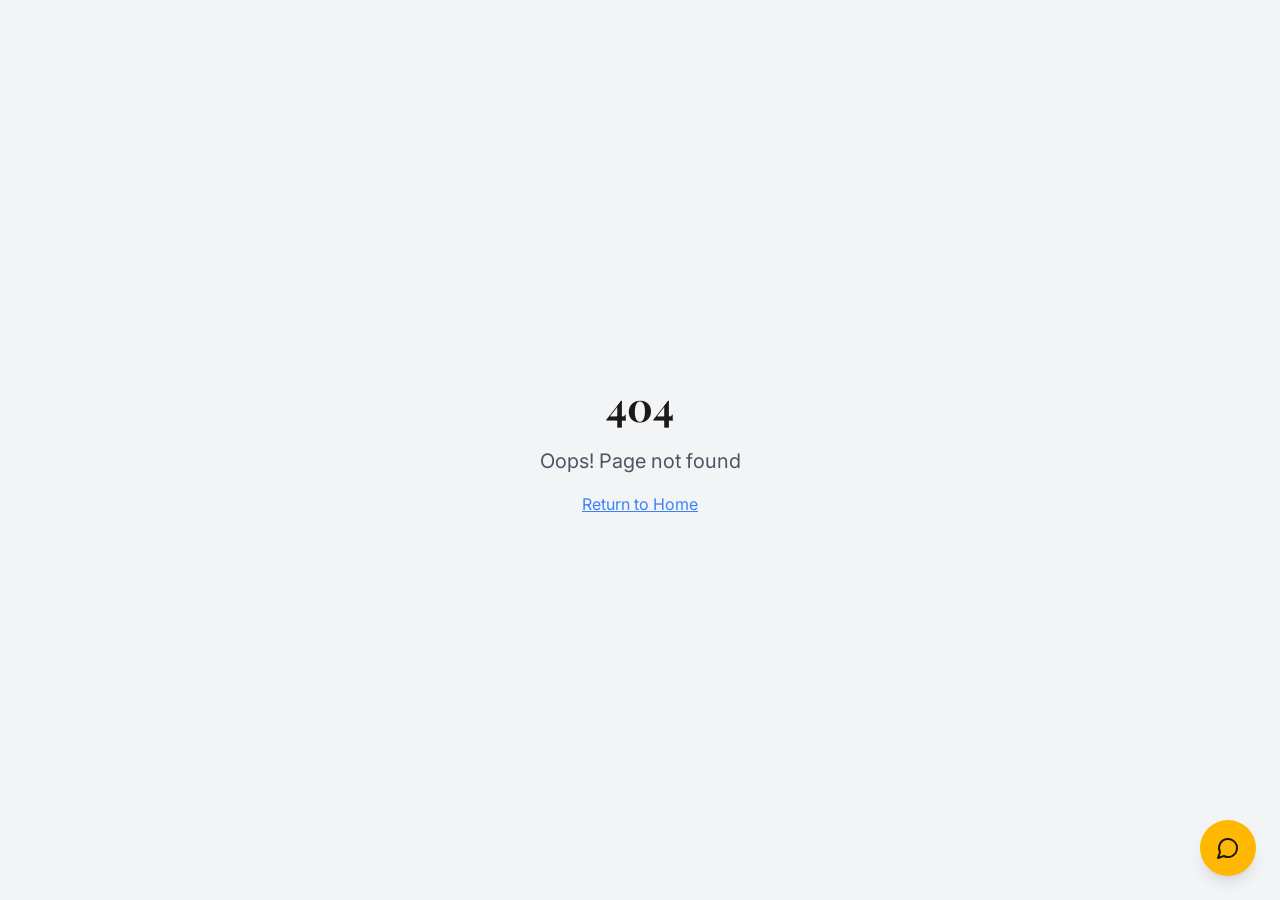
<file: index.html>
<!doctype html>
<html lang="en">
  <head>
    <meta charset="UTF-8" />
    <meta name="viewport" content="width=device-width, initial-scale=1.0" />
    <title>WineConnect B2B - Premium Wine Marketplace</title>
    <meta name="description" content="B2B marketplace connecting wine buyers with premium producers globally. Browse 10,000+ wines and negotiate directly with verified producers." />
    <meta name="author" content="WineConnect B2B" />

    <link rel="preconnect" href="https://fonts.googleapis.com">
    <link rel="preconnect" href="https://fonts.gstatic.com" crossorigin>
    <link href="https://fonts.googleapis.com/css2?family=Playfair+Display:wght@400;600;700&display=swap" rel="stylesheet">

    <meta property="og:title" content="WineConnect B2B - Premium Wine Marketplace" />
    <meta property="og:description" content="B2B marketplace connecting wine buyers with premium producers globally" />
    <meta property="og:type" content="website" />
    <meta property="og:image" content="" />

    <meta name="twitter:card" content="summary_large_image" />
    <meta name="twitter:site" content="@WineConnectB2B" />
    <meta name="twitter:image" content="" />
   <!--
    <script type="module" crossorigin src="/assets/index-DGmHjW68.js"></script>
    <link rel="stylesheet" crossorigin href="/assets/index-CQpv__MM.css">
    -->
    <script type="module" crossorigin src="./assets/index-DGmHjW68.js"></script>
    <link rel="stylesheet" crossorigin href="./assets/index-CQpv__MM.css">
    <script>
  (function() {
    var redirect = sessionStorage.getItem('redirect');
    if (redirect) {
      sessionStorage.removeItem('redirect');
      window.history.replaceState(null, null, redirect);
    }
  })();
</script>
  </head>

  <body>
    <div id="root"></div>
  </body>
</html>
</file>
<file: assets/index-CQpv__MM.css>
@import"https://fonts.googleapis.com/css2?family=Playfair+Display:wght@600;700;800&family=Inter:wght@300;400;500;600;700&display=swap";*,:before,:after{--tw-border-spacing-x: 0;--tw-border-spacing-y: 0;--tw-translate-x: 0;--tw-translate-y: 0;--tw-rotate: 0;--tw-skew-x: 0;--tw-skew-y: 0;--tw-scale-x: 1;--tw-scale-y: 1;--tw-pan-x: ;--tw-pan-y: ;--tw-pinch-zoom: ;--tw-scroll-snap-strictness: proximity;--tw-gradient-from-position: ;--tw-gradient-via-position: ;--tw-gradient-to-position: ;--tw-ordinal: ;--tw-slashed-zero: ;--tw-numeric-figure: ;--tw-numeric-spacing: ;--tw-numeric-fraction: ;--tw-ring-inset: ;--tw-ring-offset-width: 0px;--tw-ring-offset-color: #fff;--tw-ring-color: rgb(59 130 246 / .5);--tw-ring-offset-shadow: 0 0 #0000;--tw-ring-shadow: 0 0 #0000;--tw-shadow: 0 0 #0000;--tw-shadow-colored: 0 0 #0000;--tw-blur: ;--tw-brightness: ;--tw-contrast: ;--tw-grayscale: ;--tw-hue-rotate: ;--tw-invert: ;--tw-saturate: ;--tw-sepia: ;--tw-drop-shadow: ;--tw-backdrop-blur: ;--tw-backdrop-brightness: ;--tw-backdrop-contrast: ;--tw-backdrop-grayscale: ;--tw-backdrop-hue-rotate: ;--tw-backdrop-invert: ;--tw-backdrop-opacity: ;--tw-backdrop-saturate: ;--tw-backdrop-sepia: ;--tw-contain-size: ;--tw-contain-layout: ;--tw-contain-paint: ;--tw-contain-style: }::backdrop{--tw-border-spacing-x: 0;--tw-border-spacing-y: 0;--tw-translate-x: 0;--tw-translate-y: 0;--tw-rotate: 0;--tw-skew-x: 0;--tw-skew-y: 0;--tw-scale-x: 1;--tw-scale-y: 1;--tw-pan-x: ;--tw-pan-y: ;--tw-pinch-zoom: ;--tw-scroll-snap-strictness: proximity;--tw-gradient-from-position: ;--tw-gradient-via-position: ;--tw-gradient-to-position: ;--tw-ordinal: ;--tw-slashed-zero: ;--tw-numeric-figure: ;--tw-numeric-spacing: ;--tw-numeric-fraction: ;--tw-ring-inset: ;--tw-ring-offset-width: 0px;--tw-ring-offset-color: #fff;--tw-ring-color: rgb(59 130 246 / .5);--tw-ring-offset-shadow: 0 0 #0000;--tw-ring-shadow: 0 0 #0000;--tw-shadow: 0 0 #0000;--tw-shadow-colored: 0 0 #0000;--tw-blur: ;--tw-brightness: ;--tw-contrast: ;--tw-grayscale: ;--tw-hue-rotate: ;--tw-invert: ;--tw-saturate: ;--tw-sepia: ;--tw-drop-shadow: ;--tw-backdrop-blur: ;--tw-backdrop-brightness: ;--tw-backdrop-contrast: ;--tw-backdrop-grayscale: ;--tw-backdrop-hue-rotate: ;--tw-backdrop-invert: ;--tw-backdrop-opacity: ;--tw-backdrop-saturate: ;--tw-backdrop-sepia: ;--tw-contain-size: ;--tw-contain-layout: ;--tw-contain-paint: ;--tw-contain-style: }*,:before,:after{box-sizing:border-box;border-width:0;border-style:solid;border-color:#e5e7eb}:before,:after{--tw-content: ""}html,:host{line-height:1.5;-webkit-text-size-adjust:100%;-moz-tab-size:4;-o-tab-size:4;tab-size:4;font-family:Inter,-apple-system,BlinkMacSystemFont,Segoe UI,sans-serif;font-feature-settings:normal;font-variation-settings:normal;-webkit-tap-highlight-color:transparent}body{margin:0;line-height:inherit}hr{height:0;color:inherit;border-top-width:1px}abbr:where([title]){-webkit-text-decoration:underline dotted;text-decoration:underline dotted}h1,h2,h3,h4,h5,h6{font-size:inherit;font-weight:inherit}a{color:inherit;text-decoration:inherit}b,strong{font-weight:bolder}code,kbd,samp,pre{font-family:ui-monospace,SFMono-Regular,Menlo,Monaco,Consolas,Liberation Mono,Courier New,monospace;font-feature-settings:normal;font-variation-settings:normal;font-size:1em}small{font-size:80%}sub,sup{font-size:75%;line-height:0;position:relative;vertical-align:baseline}sub{bottom:-.25em}sup{top:-.5em}table{text-indent:0;border-color:inherit;border-collapse:collapse}button,input,optgroup,select,textarea{font-family:inherit;font-feature-settings:inherit;font-variation-settings:inherit;font-size:100%;font-weight:inherit;line-height:inherit;letter-spacing:inherit;color:inherit;margin:0;padding:0}button,select{text-transform:none}button,input:where([type=button]),input:where([type=reset]),input:where([type=submit]){-webkit-appearance:button;background-color:transparent;background-image:none}:-moz-focusring{outline:auto}:-moz-ui-invalid{box-shadow:none}progress{vertical-align:baseline}::-webkit-inner-spin-button,::-webkit-outer-spin-button{height:auto}[type=search]{-webkit-appearance:textfield;outline-offset:-2px}::-webkit-search-decoration{-webkit-appearance:none}::-webkit-file-upload-button{-webkit-appearance:button;font:inherit}summary{display:list-item}blockquote,dl,dd,h1,h2,h3,h4,h5,h6,hr,figure,p,pre{margin:0}fieldset{margin:0;padding:0}legend{padding:0}ol,ul,menu{list-style:none;margin:0;padding:0}dialog{padding:0}textarea{resize:vertical}input::-moz-placeholder,textarea::-moz-placeholder{opacity:1;color:#9ca3af}input::placeholder,textarea::placeholder{opacity:1;color:#9ca3af}button,[role=button]{cursor:pointer}:disabled{cursor:default}img,svg,video,canvas,audio,iframe,embed,object{display:block;vertical-align:middle}img,video{max-width:100%;height:auto}[hidden]:where(:not([hidden=until-found])){display:none}:root{--background: 0 0% 100%;--foreground: 0 0% 10%;--card: 0 0% 100%;--card-foreground: 0 0% 10%;--popover: 0 0% 100%;--popover-foreground: 0 0% 10%;--primary: 0 0% 10%;--primary-foreground: 0 0% 100%;--secondary: 43 100% 50%;--secondary-foreground: 0 0% 10%;--muted: 0 0% 96%;--muted-foreground: 0 0% 45%;--accent: 43 100% 50%;--accent-foreground: 0 0% 10%;--destructive: 0 84.2% 60.2%;--destructive-foreground: 0 0% 100%;--border: 0 0% 90%;--input: 0 0% 90%;--ring: 43 100% 50%;--radius: .5rem;--gradient-hero: linear-gradient(135deg, hsl(0 0% 10%) 0%, hsl(0 0% 5%) 100%);--gradient-card: linear-gradient(180deg, hsl(0 0% 100%) 0%, hsl(0 0% 98%) 100%);--shadow-elegant: 0 4px 20px -4px hsl(0 0% 0% / .15);--shadow-card: 0 2px 8px -2px hsl(0 0% 0% / .08);--transition-smooth: all .3s cubic-bezier(.4, 0, .2, 1)}.dark{--background: 0 0% 10%;--foreground: 0 0% 95%;--card: 0 0% 15%;--card-foreground: 0 0% 95%;--popover: 0 0% 15%;--popover-foreground: 0 0% 95%;--primary: 0 0% 20%;--primary-foreground: 0 0% 95%;--secondary: 43 100% 50%;--secondary-foreground: 0 0% 10%;--muted: 0 0% 20%;--muted-foreground: 0 0% 65%;--accent: 43 100% 50%;--accent-foreground: 0 0% 10%;--destructive: 0 62.8% 50.6%;--destructive-foreground: 0 0% 95%;--border: 0 0% 25%;--input: 0 0% 25%;--ring: 43 100% 50%}*{border-color:hsl(var(--border))}body{background-color:hsl(var(--background));color:hsl(var(--foreground));font-family:Inter,-apple-system,BlinkMacSystemFont,Segoe UI,sans-serif;font-size:16px;line-height:1.6}h1{font-family:Playfair Display,serif;font-weight:700;font-size:2.5rem;line-height:1.2}h2{font-family:Playfair Display,serif;font-weight:700;font-size:2rem;line-height:1.3}h3{font-family:Playfair Display,serif;font-weight:600;font-size:1.5rem;line-height:1.3}h4,h5,h6{font-family:Playfair Display,serif;font-weight:600}p{line-height:1.7}@media (max-width: 768px){h1{font-size:2rem}h2{font-size:1.75rem}h3{font-size:1.25rem}body{font-size:15px}}.smooth-transition{transition:var(--transition-smooth)}.container{width:100%;margin-right:auto;margin-left:auto;padding-right:2rem;padding-left:2rem}@media (min-width: 1400px){.container{max-width:1400px}}.sr-only{position:absolute;width:1px;height:1px;padding:0;margin:-1px;overflow:hidden;clip:rect(0,0,0,0);white-space:nowrap;border-width:0}.pointer-events-none{pointer-events:none}.pointer-events-auto{pointer-events:auto}.visible{visibility:visible}.invisible{visibility:hidden}.fixed{position:fixed}.absolute{position:absolute}.relative{position:relative}.sticky{position:sticky}.inset-0{top:0;right:0;bottom:0;left:0}.inset-x-0{left:0;right:0}.inset-y-0{top:0;bottom:0}.-bottom-12{bottom:-3rem}.-left-12{left:-3rem}.-left-4{left:-1rem}.-right-1{right:-.25rem}.-right-12{right:-3rem}.-right-2{right:-.5rem}.-right-4{right:-1rem}.-top-1{top:-.25rem}.-top-12{top:-3rem}.-top-2{top:-.5rem}.-top-4{top:-1rem}.bottom-0{bottom:0}.bottom-2{bottom:.5rem}.bottom-24{bottom:6rem}.bottom-6{bottom:1.5rem}.left-0{left:0}.left-1{left:.25rem}.left-1\/2{left:50%}.left-2{left:.5rem}.left-3{left:.75rem}.left-\[50\%\]{left:50%}.right-0{right:0}.right-1{right:.25rem}.right-2{right:.5rem}.right-3{right:.75rem}.right-4{right:1rem}.right-6{right:1.5rem}.top-0{top:0}.top-1{top:.25rem}.top-1\.5{top:.375rem}.top-1\/2{top:50%}.top-16{top:4rem}.top-2{top:.5rem}.top-20{top:5rem}.top-3\.5{top:.875rem}.top-4{top:1rem}.top-\[1px\]{top:1px}.top-\[50\%\]{top:50%}.top-\[60\%\]{top:60%}.top-full{top:100%}.-z-10{z-index:-10}.z-10{z-index:10}.z-20{z-index:20}.z-40{z-index:40}.z-50{z-index:50}.z-\[100\]{z-index:100}.z-\[1\]{z-index:1}.col-span-2{grid-column:span 2 / span 2}.-mx-1{margin-left:-.25rem;margin-right:-.25rem}.mx-2{margin-left:.5rem;margin-right:.5rem}.mx-3\.5{margin-left:.875rem;margin-right:.875rem}.mx-auto{margin-left:auto;margin-right:auto}.my-0\.5{margin-top:.125rem;margin-bottom:.125rem}.my-1{margin-top:.25rem;margin-bottom:.25rem}.my-2{margin-top:.5rem;margin-bottom:.5rem}.my-3{margin-top:.75rem;margin-bottom:.75rem}.my-6{margin-top:1.5rem;margin-bottom:1.5rem}.-ml-4{margin-left:-1rem}.-mt-4{margin-top:-1rem}.mb-0\.5{margin-bottom:.125rem}.mb-1{margin-bottom:.25rem}.mb-12{margin-bottom:3rem}.mb-16{margin-bottom:4rem}.mb-2{margin-bottom:.5rem}.mb-3{margin-bottom:.75rem}.mb-4{margin-bottom:1rem}.mb-6{margin-bottom:1.5rem}.mb-8{margin-bottom:2rem}.ml-1{margin-left:.25rem}.ml-2{margin-left:.5rem}.ml-8{margin-left:2rem}.ml-auto{margin-left:auto}.mr-1{margin-right:.25rem}.mr-2{margin-right:.5rem}.mr-8{margin-right:2rem}.mt-0{margin-top:0}.mt-0\.5{margin-top:.125rem}.mt-1{margin-top:.25rem}.mt-1\.5{margin-top:.375rem}.mt-12{margin-top:3rem}.mt-16{margin-top:4rem}.mt-2{margin-top:.5rem}.mt-24{margin-top:6rem}.mt-3{margin-top:.75rem}.mt-4{margin-top:1rem}.mt-6{margin-top:1.5rem}.mt-8{margin-top:2rem}.mt-auto{margin-top:auto}.line-clamp-1{overflow:hidden;display:-webkit-box;-webkit-box-orient:vertical;-webkit-line-clamp:1}.line-clamp-2{overflow:hidden;display:-webkit-box;-webkit-box-orient:vertical;-webkit-line-clamp:2}.line-clamp-4{overflow:hidden;display:-webkit-box;-webkit-box-orient:vertical;-webkit-line-clamp:4}.block{display:block}.inline-block{display:inline-block}.inline{display:inline}.flex{display:flex}.inline-flex{display:inline-flex}.table{display:table}.grid{display:grid}.hidden{display:none}.aspect-\[2\/3\]{aspect-ratio:2/3}.aspect-\[3\/4\]{aspect-ratio:3/4}.aspect-square{aspect-ratio:1 / 1}.aspect-video{aspect-ratio:16 / 9}.size-4{width:1rem;height:1rem}.h-0{height:0px}.h-0\.5{height:.125rem}.h-1{height:.25rem}.h-1\.5{height:.375rem}.h-10{height:2.5rem}.h-11{height:2.75rem}.h-12{height:3rem}.h-14{height:3.5rem}.h-16{height:4rem}.h-2{height:.5rem}.h-2\.5{height:.625rem}.h-20{height:5rem}.h-24{height:6rem}.h-28{height:7rem}.h-3{height:.75rem}.h-3\.5{height:.875rem}.h-32{height:8rem}.h-4{height:1rem}.h-48{height:12rem}.h-5{height:1.25rem}.h-56{height:14rem}.h-6{height:1.5rem}.h-7{height:1.75rem}.h-72{height:18rem}.h-8{height:2rem}.h-9{height:2.25rem}.h-\[1px\]{height:1px}.h-\[300px\]{height:300px}.h-\[60px\]{height:60px}.h-\[75vh\]{height:75vh}.h-\[calc\(100vh-2rem\)\]{height:calc(100vh - 2rem)}.h-\[calc\(100vh-6rem\)\]{height:calc(100vh - 6rem)}.h-\[var\(--radix-navigation-menu-viewport-height\)\]{height:var(--radix-navigation-menu-viewport-height)}.h-\[var\(--radix-select-trigger-height\)\]{height:var(--radix-select-trigger-height)}.h-auto{height:auto}.h-fit{height:-moz-fit-content;height:fit-content}.h-full{height:100%}.h-px{height:1px}.h-svh{height:100svh}.max-h-48{max-height:12rem}.max-h-96{max-height:24rem}.max-h-\[120px\]{max-height:120px}.max-h-\[300px\]{max-height:300px}.max-h-\[60vh\]{max-height:60vh}.max-h-\[80vh\]{max-height:80vh}.max-h-\[90vh\]{max-height:90vh}.max-h-screen{max-height:100vh}.min-h-0{min-height:0px}.min-h-\[400px\]{min-height:400px}.min-h-\[60px\]{min-height:60px}.min-h-\[80px\]{min-height:80px}.min-h-screen{min-height:100vh}.min-h-svh{min-height:100svh}.w-0{width:0px}.w-1{width:.25rem}.w-10{width:2.5rem}.w-11{width:2.75rem}.w-12{width:3rem}.w-14{width:3.5rem}.w-16{width:4rem}.w-2{width:.5rem}.w-2\.5{width:.625rem}.w-20{width:5rem}.w-24{width:6rem}.w-3{width:.75rem}.w-3\.5{width:.875rem}.w-3\/4{width:75%}.w-32{width:8rem}.w-4{width:1rem}.w-40{width:10rem}.w-48{width:12rem}.w-5{width:1.25rem}.w-56{width:14rem}.w-6{width:1.5rem}.w-64{width:16rem}.w-7{width:1.75rem}.w-72{width:18rem}.w-8{width:2rem}.w-80{width:20rem}.w-9{width:2.25rem}.w-\[--sidebar-width\]{width:var(--sidebar-width)}.w-\[100px\]{width:100px}.w-\[140px\]{width:140px}.w-\[160px\]{width:160px}.w-\[180px\]{width:180px}.w-\[1px\]{width:1px}.w-\[200px\]{width:200px}.w-\[50px\]{width:50px}.w-\[60px\]{width:60px}.w-auto{width:auto}.w-fit{width:-moz-fit-content;width:fit-content}.w-full{width:100%}.w-max{width:-moz-max-content;width:max-content}.w-px{width:1px}.min-w-0{min-width:0px}.min-w-5{min-width:1.25rem}.min-w-64{min-width:16rem}.min-w-\[12rem\]{min-width:12rem}.min-w-\[200px\]{min-width:200px}.min-w-\[3rem\]{min-width:3rem}.min-w-\[60px\]{min-width:60px}.min-w-\[8rem\]{min-width:8rem}.min-w-\[var\(--radix-select-trigger-width\)\]{min-width:var(--radix-select-trigger-width)}.max-w-2xl{max-width:42rem}.max-w-3xl{max-width:48rem}.max-w-4xl{max-width:56rem}.max-w-5xl{max-width:64rem}.max-w-6xl{max-width:72rem}.max-w-7xl{max-width:80rem}.max-w-\[--skeleton-width\]{max-width:var(--skeleton-width)}.max-w-\[70\%\]{max-width:70%}.max-w-\[80\%\]{max-width:80%}.max-w-lg{max-width:32rem}.max-w-max{max-width:-moz-max-content;max-width:max-content}.max-w-md{max-width:28rem}.max-w-none{max-width:none}.max-w-sm{max-width:24rem}.max-w-xs{max-width:20rem}.flex-1{flex:1 1 0%}.flex-shrink-0,.shrink-0{flex-shrink:0}.grow{flex-grow:1}.grow-0{flex-grow:0}.basis-full{flex-basis:100%}.caption-bottom{caption-side:bottom}.border-collapse{border-collapse:collapse}.-translate-x-1\/2{--tw-translate-x: -50%;transform:translate(var(--tw-translate-x),var(--tw-translate-y)) rotate(var(--tw-rotate)) skew(var(--tw-skew-x)) skewY(var(--tw-skew-y)) scaleX(var(--tw-scale-x)) scaleY(var(--tw-scale-y))}.-translate-x-px{--tw-translate-x: -1px;transform:translate(var(--tw-translate-x),var(--tw-translate-y)) rotate(var(--tw-rotate)) skew(var(--tw-skew-x)) skewY(var(--tw-skew-y)) scaleX(var(--tw-scale-x)) scaleY(var(--tw-scale-y))}.-translate-y-1\/2{--tw-translate-y: -50%;transform:translate(var(--tw-translate-x),var(--tw-translate-y)) rotate(var(--tw-rotate)) skew(var(--tw-skew-x)) skewY(var(--tw-skew-y)) scaleX(var(--tw-scale-x)) scaleY(var(--tw-scale-y))}.translate-x-1\/2{--tw-translate-x: 50%;transform:translate(var(--tw-translate-x),var(--tw-translate-y)) rotate(var(--tw-rotate)) skew(var(--tw-skew-x)) skewY(var(--tw-skew-y)) scaleX(var(--tw-scale-x)) scaleY(var(--tw-scale-y))}.translate-x-\[-50\%\]{--tw-translate-x: -50%;transform:translate(var(--tw-translate-x),var(--tw-translate-y)) rotate(var(--tw-rotate)) skew(var(--tw-skew-x)) skewY(var(--tw-skew-y)) scaleX(var(--tw-scale-x)) scaleY(var(--tw-scale-y))}.translate-x-px{--tw-translate-x: 1px;transform:translate(var(--tw-translate-x),var(--tw-translate-y)) rotate(var(--tw-rotate)) skew(var(--tw-skew-x)) skewY(var(--tw-skew-y)) scaleX(var(--tw-scale-x)) scaleY(var(--tw-scale-y))}.translate-y-\[-50\%\]{--tw-translate-y: -50%;transform:translate(var(--tw-translate-x),var(--tw-translate-y)) rotate(var(--tw-rotate)) skew(var(--tw-skew-x)) skewY(var(--tw-skew-y)) scaleX(var(--tw-scale-x)) scaleY(var(--tw-scale-y))}.rotate-180{--tw-rotate: 180deg;transform:translate(var(--tw-translate-x),var(--tw-translate-y)) rotate(var(--tw-rotate)) skew(var(--tw-skew-x)) skewY(var(--tw-skew-y)) scaleX(var(--tw-scale-x)) scaleY(var(--tw-scale-y))}.rotate-45{--tw-rotate: 45deg;transform:translate(var(--tw-translate-x),var(--tw-translate-y)) rotate(var(--tw-rotate)) skew(var(--tw-skew-x)) skewY(var(--tw-skew-y)) scaleX(var(--tw-scale-x)) scaleY(var(--tw-scale-y))}.rotate-90{--tw-rotate: 90deg;transform:translate(var(--tw-translate-x),var(--tw-translate-y)) rotate(var(--tw-rotate)) skew(var(--tw-skew-x)) skewY(var(--tw-skew-y)) scaleX(var(--tw-scale-x)) scaleY(var(--tw-scale-y))}.transform{transform:translate(var(--tw-translate-x),var(--tw-translate-y)) rotate(var(--tw-rotate)) skew(var(--tw-skew-x)) skewY(var(--tw-skew-y)) scaleX(var(--tw-scale-x)) scaleY(var(--tw-scale-y))}@keyframes pulse{50%{opacity:.5}}.animate-pulse{animation:pulse 2s cubic-bezier(.4,0,.6,1) infinite}@keyframes spin{to{transform:rotate(360deg)}}.animate-spin{animation:spin 1s linear infinite}.cursor-default{cursor:default}.cursor-pointer{cursor:pointer}.touch-none{touch-action:none}.select-none{-webkit-user-select:none;-moz-user-select:none;user-select:none}.resize-none{resize:none}.list-inside{list-style-position:inside}.list-disc{list-style-type:disc}.list-none{list-style-type:none}.grid-cols-1{grid-template-columns:repeat(1,minmax(0,1fr))}.grid-cols-2{grid-template-columns:repeat(2,minmax(0,1fr))}.grid-cols-3{grid-template-columns:repeat(3,minmax(0,1fr))}.grid-cols-4{grid-template-columns:repeat(4,minmax(0,1fr))}.grid-cols-5{grid-template-columns:repeat(5,minmax(0,1fr))}.flex-row{flex-direction:row}.flex-row-reverse{flex-direction:row-reverse}.flex-col{flex-direction:column}.flex-col-reverse{flex-direction:column-reverse}.flex-wrap{flex-wrap:wrap}.items-start{align-items:flex-start}.items-end{align-items:flex-end}.items-center{align-items:center}.items-stretch{align-items:stretch}.justify-start{justify-content:flex-start}.justify-end{justify-content:flex-end}.justify-center{justify-content:center}.justify-between{justify-content:space-between}.gap-0\.5{gap:.125rem}.gap-1{gap:.25rem}.gap-1\.5{gap:.375rem}.gap-2{gap:.5rem}.gap-3{gap:.75rem}.gap-4{gap:1rem}.gap-6{gap:1.5rem}.gap-8{gap:2rem}.gap-x-16{-moz-column-gap:4rem;column-gap:4rem}.gap-y-6{row-gap:1.5rem}.space-x-1>:not([hidden])~:not([hidden]){--tw-space-x-reverse: 0;margin-right:calc(.25rem * var(--tw-space-x-reverse));margin-left:calc(.25rem * calc(1 - var(--tw-space-x-reverse)))}.space-x-2>:not([hidden])~:not([hidden]){--tw-space-x-reverse: 0;margin-right:calc(.5rem * var(--tw-space-x-reverse));margin-left:calc(.5rem * calc(1 - var(--tw-space-x-reverse)))}.space-x-3>:not([hidden])~:not([hidden]){--tw-space-x-reverse: 0;margin-right:calc(.75rem * var(--tw-space-x-reverse));margin-left:calc(.75rem * calc(1 - var(--tw-space-x-reverse)))}.space-x-4>:not([hidden])~:not([hidden]){--tw-space-x-reverse: 0;margin-right:calc(1rem * var(--tw-space-x-reverse));margin-left:calc(1rem * calc(1 - var(--tw-space-x-reverse)))}.space-y-0>:not([hidden])~:not([hidden]){--tw-space-y-reverse: 0;margin-top:calc(0px * calc(1 - var(--tw-space-y-reverse)));margin-bottom:calc(0px * var(--tw-space-y-reverse))}.space-y-0\.5>:not([hidden])~:not([hidden]){--tw-space-y-reverse: 0;margin-top:calc(.125rem * calc(1 - var(--tw-space-y-reverse)));margin-bottom:calc(.125rem * var(--tw-space-y-reverse))}.space-y-1>:not([hidden])~:not([hidden]){--tw-space-y-reverse: 0;margin-top:calc(.25rem * calc(1 - var(--tw-space-y-reverse)));margin-bottom:calc(.25rem * var(--tw-space-y-reverse))}.space-y-1\.5>:not([hidden])~:not([hidden]){--tw-space-y-reverse: 0;margin-top:calc(.375rem * calc(1 - var(--tw-space-y-reverse)));margin-bottom:calc(.375rem * var(--tw-space-y-reverse))}.space-y-2>:not([hidden])~:not([hidden]){--tw-space-y-reverse: 0;margin-top:calc(.5rem * calc(1 - var(--tw-space-y-reverse)));margin-bottom:calc(.5rem * var(--tw-space-y-reverse))}.space-y-3>:not([hidden])~:not([hidden]){--tw-space-y-reverse: 0;margin-top:calc(.75rem * calc(1 - var(--tw-space-y-reverse)));margin-bottom:calc(.75rem * var(--tw-space-y-reverse))}.space-y-4>:not([hidden])~:not([hidden]){--tw-space-y-reverse: 0;margin-top:calc(1rem * calc(1 - var(--tw-space-y-reverse)));margin-bottom:calc(1rem * var(--tw-space-y-reverse))}.space-y-5>:not([hidden])~:not([hidden]){--tw-space-y-reverse: 0;margin-top:calc(1.25rem * calc(1 - var(--tw-space-y-reverse)));margin-bottom:calc(1.25rem * var(--tw-space-y-reverse))}.space-y-6>:not([hidden])~:not([hidden]){--tw-space-y-reverse: 0;margin-top:calc(1.5rem * calc(1 - var(--tw-space-y-reverse)));margin-bottom:calc(1.5rem * var(--tw-space-y-reverse))}.space-y-8>:not([hidden])~:not([hidden]){--tw-space-y-reverse: 0;margin-top:calc(2rem * calc(1 - var(--tw-space-y-reverse)));margin-bottom:calc(2rem * var(--tw-space-y-reverse))}.overflow-auto{overflow:auto}.overflow-hidden{overflow:hidden}.overflow-x-auto{overflow-x:auto}.overflow-y-auto{overflow-y:auto}.overflow-x-hidden{overflow-x:hidden}.truncate{overflow:hidden;text-overflow:ellipsis;white-space:nowrap}.whitespace-nowrap{white-space:nowrap}.whitespace-pre-line{white-space:pre-line}.whitespace-pre-wrap{white-space:pre-wrap}.break-words{overflow-wrap:break-word}.rounded{border-radius:.25rem}.rounded-2xl{border-radius:1rem}.rounded-\[2px\]{border-radius:2px}.rounded-\[inherit\]{border-radius:inherit}.rounded-full{border-radius:9999px}.rounded-lg{border-radius:var(--radius)}.rounded-md{border-radius:calc(var(--radius) - 2px)}.rounded-none{border-radius:0}.rounded-sm{border-radius:calc(var(--radius) - 4px)}.rounded-xl{border-radius:.75rem}.rounded-t-\[10px\]{border-top-left-radius:10px;border-top-right-radius:10px}.rounded-tl-sm{border-top-left-radius:calc(var(--radius) - 4px)}.rounded-tr-sm{border-top-right-radius:calc(var(--radius) - 4px)}.border{border-width:1px}.border-2{border-width:2px}.border-\[1\.5px\]{border-width:1.5px}.border-y{border-top-width:1px;border-bottom-width:1px}.border-b{border-bottom-width:1px}.border-b-2{border-bottom-width:2px}.border-l{border-left-width:1px}.border-r{border-right-width:1px}.border-t{border-top-width:1px}.border-dashed{border-style:dashed}.border-none{border-style:none}.border-\[--color-border\]{border-color:var(--color-border)}.border-accent{border-color:hsl(var(--accent))}.border-amber-200{--tw-border-opacity: 1;border-color:rgb(253 230 138 / var(--tw-border-opacity, 1))}.border-blue-200{--tw-border-opacity: 1;border-color:rgb(191 219 254 / var(--tw-border-opacity, 1))}.border-border{border-color:hsl(var(--border))}.border-border\/50{border-color:hsl(var(--border) / .5)}.border-destructive{border-color:hsl(var(--destructive))}.border-destructive\/20{border-color:hsl(var(--destructive) / .2)}.border-destructive\/50{border-color:hsl(var(--destructive) / .5)}.border-green-200{--tw-border-opacity: 1;border-color:rgb(187 247 208 / var(--tw-border-opacity, 1))}.border-green-500\/20{border-color:#22c55e33}.border-input{border-color:hsl(var(--input))}.border-muted{border-color:hsl(var(--muted))}.border-orange-200{--tw-border-opacity: 1;border-color:rgb(254 215 170 / var(--tw-border-opacity, 1))}.border-primary{border-color:hsl(var(--primary))}.border-primary-foreground\/20{border-color:hsl(var(--primary-foreground) / .2)}.border-primary\/20{border-color:hsl(var(--primary) / .2)}.border-purple-200{--tw-border-opacity: 1;border-color:rgb(233 213 255 / var(--tw-border-opacity, 1))}.border-red-200{--tw-border-opacity: 1;border-color:rgb(254 202 202 / var(--tw-border-opacity, 1))}.border-red-500{--tw-border-opacity: 1;border-color:rgb(239 68 68 / var(--tw-border-opacity, 1))}.border-secondary{border-color:hsl(var(--secondary))}.border-sidebar-border{border-color:hsl(var(--sidebar-border))}.border-transparent{border-color:transparent}.border-yellow-200{--tw-border-opacity: 1;border-color:rgb(254 240 138 / var(--tw-border-opacity, 1))}.border-yellow-500\/20{border-color:#eab30833}.border-l-transparent{border-left-color:transparent}.border-t-transparent{border-top-color:transparent}.bg-\[--color-bg\]{background-color:var(--color-bg)}.bg-accent{background-color:hsl(var(--accent))}.bg-accent\/10{background-color:hsl(var(--accent) / .1)}.bg-accent\/20{background-color:hsl(var(--accent) / .2)}.bg-amber-100{--tw-bg-opacity: 1;background-color:rgb(254 243 199 / var(--tw-bg-opacity, 1))}.bg-amber-50{--tw-bg-opacity: 1;background-color:rgb(255 251 235 / var(--tw-bg-opacity, 1))}.bg-amber-500{--tw-bg-opacity: 1;background-color:rgb(245 158 11 / var(--tw-bg-opacity, 1))}.bg-background{background-color:hsl(var(--background))}.bg-background\/80{background-color:hsl(var(--background) / .8)}.bg-background\/95{background-color:hsl(var(--background) / .95)}.bg-black{--tw-bg-opacity: 1;background-color:rgb(0 0 0 / var(--tw-bg-opacity, 1))}.bg-black\/80{background-color:#000c}.bg-blue-100{--tw-bg-opacity: 1;background-color:rgb(219 234 254 / var(--tw-bg-opacity, 1))}.bg-blue-50{--tw-bg-opacity: 1;background-color:rgb(239 246 255 / var(--tw-bg-opacity, 1))}.bg-blue-500\/10{background-color:#3b82f61a}.bg-blue-600{--tw-bg-opacity: 1;background-color:rgb(37 99 235 / var(--tw-bg-opacity, 1))}.bg-blue-600\/10{background-color:#2563eb1a}.bg-blue-950{--tw-bg-opacity: 1;background-color:rgb(23 37 84 / var(--tw-bg-opacity, 1))}.bg-border{background-color:hsl(var(--border))}.bg-card{background-color:hsl(var(--card))}.bg-card\/90{background-color:hsl(var(--card) / .9)}.bg-destructive{background-color:hsl(var(--destructive))}.bg-destructive\/5{background-color:hsl(var(--destructive) / .05)}.bg-foreground{background-color:hsl(var(--foreground))}.bg-gray-100{--tw-bg-opacity: 1;background-color:rgb(243 244 246 / var(--tw-bg-opacity, 1))}.bg-gray-50{--tw-bg-opacity: 1;background-color:rgb(249 250 251 / var(--tw-bg-opacity, 1))}.bg-green-100{--tw-bg-opacity: 1;background-color:rgb(220 252 231 / var(--tw-bg-opacity, 1))}.bg-green-50{--tw-bg-opacity: 1;background-color:rgb(240 253 244 / var(--tw-bg-opacity, 1))}.bg-green-500{--tw-bg-opacity: 1;background-color:rgb(34 197 94 / var(--tw-bg-opacity, 1))}.bg-green-500\/10{background-color:#22c55e1a}.bg-green-600{--tw-bg-opacity: 1;background-color:rgb(22 163 74 / var(--tw-bg-opacity, 1))}.bg-muted{background-color:hsl(var(--muted))}.bg-muted-foreground{background-color:hsl(var(--muted-foreground))}.bg-muted\/10{background-color:hsl(var(--muted) / .1)}.bg-muted\/20{background-color:hsl(var(--muted) / .2)}.bg-muted\/30{background-color:hsl(var(--muted) / .3)}.bg-muted\/50{background-color:hsl(var(--muted) / .5)}.bg-orange-100{--tw-bg-opacity: 1;background-color:rgb(255 237 213 / var(--tw-bg-opacity, 1))}.bg-orange-50{--tw-bg-opacity: 1;background-color:rgb(255 247 237 / var(--tw-bg-opacity, 1))}.bg-orange-500{--tw-bg-opacity: 1;background-color:rgb(249 115 22 / var(--tw-bg-opacity, 1))}.bg-orange-500\/10{background-color:#f973161a}.bg-popover{background-color:hsl(var(--popover))}.bg-primary{background-color:hsl(var(--primary))}.bg-primary\/10{background-color:hsl(var(--primary) / .1)}.bg-primary\/5{background-color:hsl(var(--primary) / .05)}.bg-purple-100{--tw-bg-opacity: 1;background-color:rgb(243 232 255 / var(--tw-bg-opacity, 1))}.bg-purple-50{--tw-bg-opacity: 1;background-color:rgb(250 245 255 / var(--tw-bg-opacity, 1))}.bg-red-100{--tw-bg-opacity: 1;background-color:rgb(254 226 226 / var(--tw-bg-opacity, 1))}.bg-red-50{--tw-bg-opacity: 1;background-color:rgb(254 242 242 / var(--tw-bg-opacity, 1))}.bg-red-500{--tw-bg-opacity: 1;background-color:rgb(239 68 68 / var(--tw-bg-opacity, 1))}.bg-red-500\/10{background-color:#ef44441a}.bg-red-600{--tw-bg-opacity: 1;background-color:rgb(220 38 38 / var(--tw-bg-opacity, 1))}.bg-secondary{background-color:hsl(var(--secondary))}.bg-secondary\/30{background-color:hsl(var(--secondary) / .3)}.bg-secondary\/50{background-color:hsl(var(--secondary) / .5)}.bg-sidebar{background-color:hsl(var(--sidebar-background))}.bg-sidebar-border{background-color:hsl(var(--sidebar-border))}.bg-transparent{background-color:transparent}.bg-yellow-50{--tw-bg-opacity: 1;background-color:rgb(254 252 232 / var(--tw-bg-opacity, 1))}.bg-yellow-500{--tw-bg-opacity: 1;background-color:rgb(234 179 8 / var(--tw-bg-opacity, 1))}.bg-gradient-to-b{background-image:linear-gradient(to bottom,var(--tw-gradient-stops))}.bg-gradient-to-br{background-image:linear-gradient(to bottom right,var(--tw-gradient-stops))}.bg-gradient-to-r{background-image:linear-gradient(to right,var(--tw-gradient-stops))}.from-accent{--tw-gradient-from: hsl(var(--accent)) var(--tw-gradient-from-position);--tw-gradient-to: hsl(var(--accent) / 0) var(--tw-gradient-to-position);--tw-gradient-stops: var(--tw-gradient-from), var(--tw-gradient-to)}.from-accent\/10{--tw-gradient-from: hsl(var(--accent) / .1) var(--tw-gradient-from-position);--tw-gradient-to: hsl(var(--accent) / 0) var(--tw-gradient-to-position);--tw-gradient-stops: var(--tw-gradient-from), var(--tw-gradient-to)}.from-amber-50{--tw-gradient-from: #fffbeb var(--tw-gradient-from-position);--tw-gradient-to: rgb(255 251 235 / 0) var(--tw-gradient-to-position);--tw-gradient-stops: var(--tw-gradient-from), var(--tw-gradient-to)}.from-blue-600{--tw-gradient-from: #2563eb var(--tw-gradient-from-position);--tw-gradient-to: rgb(37 99 235 / 0) var(--tw-gradient-to-position);--tw-gradient-stops: var(--tw-gradient-from), var(--tw-gradient-to)}.from-green-50{--tw-gradient-from: #f0fdf4 var(--tw-gradient-from-position);--tw-gradient-to: rgb(240 253 244 / 0) var(--tw-gradient-to-position);--tw-gradient-stops: var(--tw-gradient-from), var(--tw-gradient-to)}.from-green-500\/10{--tw-gradient-from: rgb(34 197 94 / .1) var(--tw-gradient-from-position);--tw-gradient-to: rgb(34 197 94 / 0) var(--tw-gradient-to-position);--tw-gradient-stops: var(--tw-gradient-from), var(--tw-gradient-to)}.from-muted\/30{--tw-gradient-from: hsl(var(--muted) / .3) var(--tw-gradient-from-position);--tw-gradient-to: hsl(var(--muted) / 0) var(--tw-gradient-to-position);--tw-gradient-stops: var(--tw-gradient-from), var(--tw-gradient-to)}.from-primary\/10{--tw-gradient-from: hsl(var(--primary) / .1) var(--tw-gradient-from-position);--tw-gradient-to: hsl(var(--primary) / 0) var(--tw-gradient-to-position);--tw-gradient-stops: var(--tw-gradient-from), var(--tw-gradient-to)}.from-primary\/5{--tw-gradient-from: hsl(var(--primary) / .05) var(--tw-gradient-from-position);--tw-gradient-to: hsl(var(--primary) / 0) var(--tw-gradient-to-position);--tw-gradient-stops: var(--tw-gradient-from), var(--tw-gradient-to)}.from-primary\/90{--tw-gradient-from: hsl(var(--primary) / .9) var(--tw-gradient-from-position);--tw-gradient-to: hsl(var(--primary) / 0) var(--tw-gradient-to-position);--tw-gradient-stops: var(--tw-gradient-from), var(--tw-gradient-to)}.from-secondary\/10{--tw-gradient-from: hsl(var(--secondary) / .1) var(--tw-gradient-from-position);--tw-gradient-to: hsl(var(--secondary) / 0) var(--tw-gradient-to-position);--tw-gradient-stops: var(--tw-gradient-from), var(--tw-gradient-to)}.from-yellow-500\/10{--tw-gradient-from: rgb(234 179 8 / .1) var(--tw-gradient-from-position);--tw-gradient-to: rgb(234 179 8 / 0) var(--tw-gradient-to-position);--tw-gradient-stops: var(--tw-gradient-from), var(--tw-gradient-to)}.via-background{--tw-gradient-to: hsl(var(--background) / 0) var(--tw-gradient-to-position);--tw-gradient-stops: var(--tw-gradient-from), hsl(var(--background)) var(--tw-gradient-via-position), var(--tw-gradient-to)}.to-accent\/10{--tw-gradient-to: hsl(var(--accent) / .1) var(--tw-gradient-to-position)}.to-amber-100{--tw-gradient-to: #fef3c7 var(--tw-gradient-to-position)}.to-background{--tw-gradient-to: hsl(var(--background)) var(--tw-gradient-to-position)}.to-blue-400{--tw-gradient-to: #60a5fa var(--tw-gradient-to-position)}.to-emerald-600\/10{--tw-gradient-to: rgb(5 150 105 / .1) var(--tw-gradient-to-position)}.to-green-100{--tw-gradient-to: #dcfce7 var(--tw-gradient-to-position)}.to-muted\/10{--tw-gradient-to: hsl(var(--muted) / .1) var(--tw-gradient-to-position)}.to-primary\/10{--tw-gradient-to: hsl(var(--primary) / .1) var(--tw-gradient-to-position)}.to-primary\/70{--tw-gradient-to: hsl(var(--primary) / .7) var(--tw-gradient-to-position)}.to-secondary{--tw-gradient-to: hsl(var(--secondary)) var(--tw-gradient-to-position)}.to-secondary\/5{--tw-gradient-to: hsl(var(--secondary) / .05) var(--tw-gradient-to-position)}.to-yellow-600\/10{--tw-gradient-to: rgb(202 138 4 / .1) var(--tw-gradient-to-position)}.bg-cover{background-size:cover}.bg-center{background-position:center}.fill-amber-400{fill:#fbbf24}.fill-current{fill:currentColor}.fill-primary{fill:hsl(var(--primary))}.fill-red-500{fill:#ef4444}.fill-secondary{fill:hsl(var(--secondary))}.fill-yellow-400{fill:#facc15}.fill-yellow-500{fill:#eab308}.object-contain{-o-object-fit:contain;object-fit:contain}.object-cover{-o-object-fit:cover;object-fit:cover}.p-0{padding:0}.p-1{padding:.25rem}.p-12{padding:3rem}.p-2{padding:.5rem}.p-3{padding:.75rem}.p-4{padding:1rem}.p-6{padding:1.5rem}.p-8{padding:2rem}.p-\[1px\]{padding:1px}.px-0{padding-left:0;padding-right:0}.px-1{padding-left:.25rem;padding-right:.25rem}.px-10{padding-left:2.5rem;padding-right:2.5rem}.px-2{padding-left:.5rem;padding-right:.5rem}.px-2\.5{padding-left:.625rem;padding-right:.625rem}.px-3{padding-left:.75rem;padding-right:.75rem}.px-4{padding-left:1rem;padding-right:1rem}.px-5{padding-left:1.25rem;padding-right:1.25rem}.px-6{padding-left:1.5rem;padding-right:1.5rem}.px-8{padding-left:2rem;padding-right:2rem}.py-0\.5{padding-top:.125rem;padding-bottom:.125rem}.py-1{padding-top:.25rem;padding-bottom:.25rem}.py-1\.5{padding-top:.375rem;padding-bottom:.375rem}.py-12{padding-top:3rem;padding-bottom:3rem}.py-16{padding-top:4rem;padding-bottom:4rem}.py-2{padding-top:.5rem;padding-bottom:.5rem}.py-20{padding-top:5rem;padding-bottom:5rem}.py-24{padding-top:6rem;padding-bottom:6rem}.py-3{padding-top:.75rem;padding-bottom:.75rem}.py-4{padding-top:1rem;padding-bottom:1rem}.py-6{padding-top:1.5rem;padding-bottom:1.5rem}.py-8{padding-top:2rem;padding-bottom:2rem}.pb-2{padding-bottom:.5rem}.pb-3{padding-bottom:.75rem}.pb-32{padding-bottom:8rem}.pb-4{padding-bottom:1rem}.pb-6{padding-bottom:1.5rem}.pb-8{padding-bottom:2rem}.pl-10{padding-left:2.5rem}.pl-2\.5{padding-left:.625rem}.pl-4{padding-left:1rem}.pl-8{padding-left:2rem}.pr-2{padding-right:.5rem}.pr-2\.5{padding-right:.625rem}.pr-4{padding-right:1rem}.pr-8{padding-right:2rem}.pt-0{padding-top:0}.pt-1{padding-top:.25rem}.pt-12{padding-top:3rem}.pt-2{padding-top:.5rem}.pt-3{padding-top:.75rem}.pt-4{padding-top:1rem}.pt-5{padding-top:1.25rem}.pt-6{padding-top:1.5rem}.pt-8{padding-top:2rem}.text-left{text-align:left}.text-center{text-align:center}.text-right{text-align:right}.align-middle{vertical-align:middle}.font-mono{font-family:ui-monospace,SFMono-Regular,Menlo,Monaco,Consolas,Liberation Mono,Courier New,monospace}.font-serif{font-family:Playfair Display,serif}.text-2xl{font-size:1.5rem;line-height:1.3}.text-3xl{font-size:2rem;line-height:1.3}.text-4xl{font-size:2.5rem;line-height:1.2}.text-5xl{font-size:3rem;line-height:1}.text-\[0\.8rem\]{font-size:.8rem}.text-\[10px\]{font-size:10px}.text-base{font-size:1rem;line-height:1.7}.text-lg{font-size:1.125rem;line-height:1.6}.text-sm{font-size:.938rem;line-height:1.6}.text-xl{font-size:1.25rem;line-height:1.5}.text-xs{font-size:.875rem;line-height:1.5}.font-bold{font-weight:700}.font-medium{font-weight:500}.font-normal{font-weight:400}.font-semibold{font-weight:600}.uppercase{text-transform:uppercase}.capitalize{text-transform:capitalize}.italic{font-style:italic}.tabular-nums{--tw-numeric-spacing: tabular-nums;font-variant-numeric:var(--tw-ordinal) var(--tw-slashed-zero) var(--tw-numeric-figure) var(--tw-numeric-spacing) var(--tw-numeric-fraction)}.leading-none{line-height:1}.leading-relaxed{line-height:1.625}.leading-tight{line-height:1.25}.tracking-tight{letter-spacing:-.025em}.tracking-wider{letter-spacing:.05em}.tracking-widest{letter-spacing:.1em}.text-accent{color:hsl(var(--accent))}.text-accent-foreground{color:hsl(var(--accent-foreground))}.text-amber-400{--tw-text-opacity: 1;color:rgb(251 191 36 / var(--tw-text-opacity, 1))}.text-amber-600{--tw-text-opacity: 1;color:rgb(217 119 6 / var(--tw-text-opacity, 1))}.text-amber-800{--tw-text-opacity: 1;color:rgb(146 64 14 / var(--tw-text-opacity, 1))}.text-background{color:hsl(var(--background))}.text-black{--tw-text-opacity: 1;color:rgb(0 0 0 / var(--tw-text-opacity, 1))}.text-blue-500{--tw-text-opacity: 1;color:rgb(59 130 246 / var(--tw-text-opacity, 1))}.text-blue-600{--tw-text-opacity: 1;color:rgb(37 99 235 / var(--tw-text-opacity, 1))}.text-blue-800{--tw-text-opacity: 1;color:rgb(30 64 175 / var(--tw-text-opacity, 1))}.text-card-foreground{color:hsl(var(--card-foreground))}.text-current{color:currentColor}.text-destructive{color:hsl(var(--destructive))}.text-destructive-foreground{color:hsl(var(--destructive-foreground))}.text-foreground{color:hsl(var(--foreground))}.text-foreground\/50{color:hsl(var(--foreground) / .5)}.text-gray-600{--tw-text-opacity: 1;color:rgb(75 85 99 / var(--tw-text-opacity, 1))}.text-green-500{--tw-text-opacity: 1;color:rgb(34 197 94 / var(--tw-text-opacity, 1))}.text-green-600{--tw-text-opacity: 1;color:rgb(22 163 74 / var(--tw-text-opacity, 1))}.text-green-800{--tw-text-opacity: 1;color:rgb(22 101 52 / var(--tw-text-opacity, 1))}.text-muted{color:hsl(var(--muted))}.text-muted-foreground{color:hsl(var(--muted-foreground))}.text-orange-500{--tw-text-opacity: 1;color:rgb(249 115 22 / var(--tw-text-opacity, 1))}.text-orange-600{--tw-text-opacity: 1;color:rgb(234 88 12 / var(--tw-text-opacity, 1))}.text-orange-800{--tw-text-opacity: 1;color:rgb(154 52 18 / var(--tw-text-opacity, 1))}.text-popover-foreground{color:hsl(var(--popover-foreground))}.text-primary{color:hsl(var(--primary))}.text-primary-foreground{color:hsl(var(--primary-foreground))}.text-primary-foreground\/70{color:hsl(var(--primary-foreground) / .7)}.text-primary-foreground\/80{color:hsl(var(--primary-foreground) / .8)}.text-primary-foreground\/95{color:hsl(var(--primary-foreground) / .95)}.text-primary\/20{color:hsl(var(--primary) / .2)}.text-purple-600{--tw-text-opacity: 1;color:rgb(147 51 234 / var(--tw-text-opacity, 1))}.text-purple-800{--tw-text-opacity: 1;color:rgb(107 33 168 / var(--tw-text-opacity, 1))}.text-red-500{--tw-text-opacity: 1;color:rgb(239 68 68 / var(--tw-text-opacity, 1))}.text-red-600{--tw-text-opacity: 1;color:rgb(220 38 38 / var(--tw-text-opacity, 1))}.text-red-800{--tw-text-opacity: 1;color:rgb(153 27 27 / var(--tw-text-opacity, 1))}.text-red-900{--tw-text-opacity: 1;color:rgb(127 29 29 / var(--tw-text-opacity, 1))}.text-secondary{color:hsl(var(--secondary))}.text-secondary-foreground{color:hsl(var(--secondary-foreground))}.text-sidebar-foreground{color:hsl(var(--sidebar-foreground))}.text-sidebar-foreground\/70{color:hsl(var(--sidebar-foreground) / .7)}.text-white{--tw-text-opacity: 1;color:rgb(255 255 255 / var(--tw-text-opacity, 1))}.text-yellow-400{--tw-text-opacity: 1;color:rgb(250 204 21 / var(--tw-text-opacity, 1))}.text-yellow-500{--tw-text-opacity: 1;color:rgb(234 179 8 / var(--tw-text-opacity, 1))}.text-yellow-600{--tw-text-opacity: 1;color:rgb(202 138 4 / var(--tw-text-opacity, 1))}.underline{text-decoration-line:underline}.line-through{text-decoration-line:line-through}.underline-offset-4{text-underline-offset:4px}.opacity-0{opacity:0}.opacity-50{opacity:.5}.opacity-60{opacity:.6}.opacity-70{opacity:.7}.opacity-90{opacity:.9}.shadow-\[0_0_0_1px_hsl\(var\(--sidebar-border\)\)\]{--tw-shadow: 0 0 0 1px hsl(var(--sidebar-border));--tw-shadow-colored: 0 0 0 1px var(--tw-shadow-color);box-shadow:var(--tw-ring-offset-shadow, 0 0 #0000),var(--tw-ring-shadow, 0 0 #0000),var(--tw-shadow)}.shadow-lg{--tw-shadow: 0 10px 15px -3px rgb(0 0 0 / .1), 0 4px 6px -4px rgb(0 0 0 / .1);--tw-shadow-colored: 0 10px 15px -3px var(--tw-shadow-color), 0 4px 6px -4px var(--tw-shadow-color);box-shadow:var(--tw-ring-offset-shadow, 0 0 #0000),var(--tw-ring-shadow, 0 0 #0000),var(--tw-shadow)}.shadow-md{--tw-shadow: 0 4px 6px -1px rgb(0 0 0 / .1), 0 2px 4px -2px rgb(0 0 0 / .1);--tw-shadow-colored: 0 4px 6px -1px var(--tw-shadow-color), 0 2px 4px -2px var(--tw-shadow-color);box-shadow:var(--tw-ring-offset-shadow, 0 0 #0000),var(--tw-ring-shadow, 0 0 #0000),var(--tw-shadow)}.shadow-none{--tw-shadow: 0 0 #0000;--tw-shadow-colored: 0 0 #0000;box-shadow:var(--tw-ring-offset-shadow, 0 0 #0000),var(--tw-ring-shadow, 0 0 #0000),var(--tw-shadow)}.shadow-sm{--tw-shadow: 0 1px 2px 0 rgb(0 0 0 / .05);--tw-shadow-colored: 0 1px 2px 0 var(--tw-shadow-color);box-shadow:var(--tw-ring-offset-shadow, 0 0 #0000),var(--tw-ring-shadow, 0 0 #0000),var(--tw-shadow)}.shadow-xl{--tw-shadow: 0 20px 25px -5px rgb(0 0 0 / .1), 0 8px 10px -6px rgb(0 0 0 / .1);--tw-shadow-colored: 0 20px 25px -5px var(--tw-shadow-color), 0 8px 10px -6px var(--tw-shadow-color);box-shadow:var(--tw-ring-offset-shadow, 0 0 #0000),var(--tw-ring-shadow, 0 0 #0000),var(--tw-shadow)}.shadow-card{--tw-shadow-color: hsl(var(--card));--tw-shadow: var(--tw-shadow-colored)}.outline-none{outline:2px solid transparent;outline-offset:2px}.outline{outline-style:solid}.ring-0{--tw-ring-offset-shadow: var(--tw-ring-inset) 0 0 0 var(--tw-ring-offset-width) var(--tw-ring-offset-color);--tw-ring-shadow: var(--tw-ring-inset) 0 0 0 calc(0px + var(--tw-ring-offset-width)) var(--tw-ring-color);box-shadow:var(--tw-ring-offset-shadow),var(--tw-ring-shadow),var(--tw-shadow, 0 0 #0000)}.ring-2{--tw-ring-offset-shadow: var(--tw-ring-inset) 0 0 0 var(--tw-ring-offset-width) var(--tw-ring-offset-color);--tw-ring-shadow: var(--tw-ring-inset) 0 0 0 calc(2px + var(--tw-ring-offset-width)) var(--tw-ring-color);box-shadow:var(--tw-ring-offset-shadow),var(--tw-ring-shadow),var(--tw-shadow, 0 0 #0000)}.ring-primary{--tw-ring-color: hsl(var(--primary))}.ring-ring{--tw-ring-color: hsl(var(--ring))}.ring-sidebar-ring{--tw-ring-color: hsl(var(--sidebar-ring))}.ring-offset-background{--tw-ring-offset-color: hsl(var(--background))}.blur-sm{--tw-blur: blur(4px);filter:var(--tw-blur) var(--tw-brightness) var(--tw-contrast) var(--tw-grayscale) var(--tw-hue-rotate) var(--tw-invert) var(--tw-saturate) var(--tw-sepia) var(--tw-drop-shadow)}.filter{filter:var(--tw-blur) var(--tw-brightness) var(--tw-contrast) var(--tw-grayscale) var(--tw-hue-rotate) var(--tw-invert) var(--tw-saturate) var(--tw-sepia) var(--tw-drop-shadow)}.backdrop-blur{--tw-backdrop-blur: blur(8px);-webkit-backdrop-filter:var(--tw-backdrop-blur) var(--tw-backdrop-brightness) var(--tw-backdrop-contrast) var(--tw-backdrop-grayscale) var(--tw-backdrop-hue-rotate) var(--tw-backdrop-invert) var(--tw-backdrop-opacity) var(--tw-backdrop-saturate) var(--tw-backdrop-sepia);backdrop-filter:var(--tw-backdrop-blur) var(--tw-backdrop-brightness) var(--tw-backdrop-contrast) var(--tw-backdrop-grayscale) var(--tw-backdrop-hue-rotate) var(--tw-backdrop-invert) var(--tw-backdrop-opacity) var(--tw-backdrop-saturate) var(--tw-backdrop-sepia)}.backdrop-filter{-webkit-backdrop-filter:var(--tw-backdrop-blur) var(--tw-backdrop-brightness) var(--tw-backdrop-contrast) var(--tw-backdrop-grayscale) var(--tw-backdrop-hue-rotate) var(--tw-backdrop-invert) var(--tw-backdrop-opacity) var(--tw-backdrop-saturate) var(--tw-backdrop-sepia);backdrop-filter:var(--tw-backdrop-blur) var(--tw-backdrop-brightness) var(--tw-backdrop-contrast) var(--tw-backdrop-grayscale) var(--tw-backdrop-hue-rotate) var(--tw-backdrop-invert) var(--tw-backdrop-opacity) var(--tw-backdrop-saturate) var(--tw-backdrop-sepia)}.transition{transition-property:color,background-color,border-color,text-decoration-color,fill,stroke,opacity,box-shadow,transform,filter,backdrop-filter;transition-timing-function:cubic-bezier(.4,0,.2,1);transition-duration:.15s}.transition-\[left\,right\,width\]{transition-property:left,right,width;transition-timing-function:cubic-bezier(.4,0,.2,1);transition-duration:.15s}.transition-\[margin\,opa\]{transition-property:margin,opa;transition-timing-function:cubic-bezier(.4,0,.2,1);transition-duration:.15s}.transition-\[width\,height\,padding\]{transition-property:width,height,padding;transition-timing-function:cubic-bezier(.4,0,.2,1);transition-duration:.15s}.transition-\[width\]{transition-property:width;transition-timing-function:cubic-bezier(.4,0,.2,1);transition-duration:.15s}.transition-all{transition-property:all;transition-timing-function:cubic-bezier(.4,0,.2,1);transition-duration:.15s}.transition-colors{transition-property:color,background-color,border-color,text-decoration-color,fill,stroke;transition-timing-function:cubic-bezier(.4,0,.2,1);transition-duration:.15s}.transition-opacity{transition-property:opacity;transition-timing-function:cubic-bezier(.4,0,.2,1);transition-duration:.15s}.transition-shadow{transition-property:box-shadow;transition-timing-function:cubic-bezier(.4,0,.2,1);transition-duration:.15s}.transition-transform{transition-property:transform;transition-timing-function:cubic-bezier(.4,0,.2,1);transition-duration:.15s}.duration-1000{transition-duration:1s}.duration-200{transition-duration:.2s}.duration-300{transition-duration:.3s}.ease-in-out{transition-timing-function:cubic-bezier(.4,0,.2,1)}.ease-linear{transition-timing-function:linear}@keyframes enter{0%{opacity:var(--tw-enter-opacity, 1);transform:translate3d(var(--tw-enter-translate-x, 0),var(--tw-enter-translate-y, 0),0) scale3d(var(--tw-enter-scale, 1),var(--tw-enter-scale, 1),var(--tw-enter-scale, 1)) rotate(var(--tw-enter-rotate, 0))}}@keyframes exit{to{opacity:var(--tw-exit-opacity, 1);transform:translate3d(var(--tw-exit-translate-x, 0),var(--tw-exit-translate-y, 0),0) scale3d(var(--tw-exit-scale, 1),var(--tw-exit-scale, 1),var(--tw-exit-scale, 1)) rotate(var(--tw-exit-rotate, 0))}}.animate-in{animation-name:enter;animation-duration:.15s;--tw-enter-opacity: initial;--tw-enter-scale: initial;--tw-enter-rotate: initial;--tw-enter-translate-x: initial;--tw-enter-translate-y: initial}.fade-in-0{--tw-enter-opacity: 0}.fade-in-80{--tw-enter-opacity: .8}.zoom-in-95{--tw-enter-scale: .95}.slide-in-from-bottom-5{--tw-enter-translate-y: 1.25rem}.duration-1000{animation-duration:1s}.duration-200{animation-duration:.2s}.duration-300{animation-duration:.3s}.ease-in-out{animation-timing-function:cubic-bezier(.4,0,.2,1)}.ease-linear{animation-timing-function:linear}.running{animation-play-state:running}.file\:border-0::file-selector-button{border-width:0px}.file\:bg-transparent::file-selector-button{background-color:transparent}.file\:text-sm::file-selector-button{font-size:.938rem;line-height:1.6}.file\:font-medium::file-selector-button{font-weight:500}.file\:text-foreground::file-selector-button{color:hsl(var(--foreground))}.placeholder\:text-muted-foreground::-moz-placeholder{color:hsl(var(--muted-foreground))}.placeholder\:text-muted-foreground::placeholder{color:hsl(var(--muted-foreground))}.after\:absolute:after{content:var(--tw-content);position:absolute}.after\:-inset-2:after{content:var(--tw-content);top:-.5rem;right:-.5rem;bottom:-.5rem;left:-.5rem}.after\:inset-y-0:after{content:var(--tw-content);top:0;bottom:0}.after\:left-1\/2:after{content:var(--tw-content);left:50%}.after\:w-1:after{content:var(--tw-content);width:.25rem}.after\:w-\[2px\]:after{content:var(--tw-content);width:2px}.after\:-translate-x-1\/2:after{content:var(--tw-content);--tw-translate-x: -50%;transform:translate(var(--tw-translate-x),var(--tw-translate-y)) rotate(var(--tw-rotate)) skew(var(--tw-skew-x)) skewY(var(--tw-skew-y)) scaleX(var(--tw-scale-x)) scaleY(var(--tw-scale-y))}.first\:rounded-l-md:first-child{border-top-left-radius:calc(var(--radius) - 2px);border-bottom-left-radius:calc(var(--radius) - 2px)}.first\:border-l:first-child{border-left-width:1px}.last\:rounded-r-md:last-child{border-top-right-radius:calc(var(--radius) - 2px);border-bottom-right-radius:calc(var(--radius) - 2px)}.last\:border-0:last-child{border-width:0px}.last\:pb-0:last-child{padding-bottom:0}.focus-within\:relative:focus-within{position:relative}.focus-within\:z-20:focus-within{z-index:20}.hover\:scale-105:hover{--tw-scale-x: 1.05;--tw-scale-y: 1.05;transform:translate(var(--tw-translate-x),var(--tw-translate-y)) rotate(var(--tw-rotate)) skew(var(--tw-skew-x)) skewY(var(--tw-skew-y)) scaleX(var(--tw-scale-x)) scaleY(var(--tw-scale-y))}.hover\:scale-110:hover{--tw-scale-x: 1.1;--tw-scale-y: 1.1;transform:translate(var(--tw-translate-x),var(--tw-translate-y)) rotate(var(--tw-rotate)) skew(var(--tw-skew-x)) skewY(var(--tw-skew-y)) scaleX(var(--tw-scale-x)) scaleY(var(--tw-scale-y))}.hover\:border-primary:hover{border-color:hsl(var(--primary))}.hover\:bg-accent:hover{background-color:hsl(var(--accent))}.hover\:bg-accent\/80:hover{background-color:hsl(var(--accent) / .8)}.hover\:bg-accent\/90:hover{background-color:hsl(var(--accent) / .9)}.hover\:bg-background:hover{background-color:hsl(var(--background))}.hover\:bg-black\/90:hover{background-color:#000000e6}.hover\:bg-blue-700:hover{--tw-bg-opacity: 1;background-color:rgb(29 78 216 / var(--tw-bg-opacity, 1))}.hover\:bg-blue-900:hover{--tw-bg-opacity: 1;background-color:rgb(30 58 138 / var(--tw-bg-opacity, 1))}.hover\:bg-card:hover{background-color:hsl(var(--card))}.hover\:bg-destructive\/80:hover{background-color:hsl(var(--destructive) / .8)}.hover\:bg-destructive\/90:hover{background-color:hsl(var(--destructive) / .9)}.hover\:bg-foreground\/90:hover{background-color:hsl(var(--foreground) / .9)}.hover\:bg-green-700:hover{--tw-bg-opacity: 1;background-color:rgb(21 128 61 / var(--tw-bg-opacity, 1))}.hover\:bg-muted:hover{background-color:hsl(var(--muted))}.hover\:bg-muted\/50:hover{background-color:hsl(var(--muted) / .5)}.hover\:bg-orange-600:hover{--tw-bg-opacity: 1;background-color:rgb(234 88 12 / var(--tw-bg-opacity, 1))}.hover\:bg-primary:hover{background-color:hsl(var(--primary))}.hover\:bg-primary\/80:hover{background-color:hsl(var(--primary) / .8)}.hover\:bg-primary\/90:hover{background-color:hsl(var(--primary) / .9)}.hover\:bg-red-600:hover{--tw-bg-opacity: 1;background-color:rgb(220 38 38 / var(--tw-bg-opacity, 1))}.hover\:bg-red-700:hover{--tw-bg-opacity: 1;background-color:rgb(185 28 28 / var(--tw-bg-opacity, 1))}.hover\:bg-secondary:hover{background-color:hsl(var(--secondary))}.hover\:bg-secondary\/80:hover{background-color:hsl(var(--secondary) / .8)}.hover\:bg-secondary\/90:hover{background-color:hsl(var(--secondary) / .9)}.hover\:bg-sidebar-accent:hover{background-color:hsl(var(--sidebar-accent))}.hover\:bg-yellow-600:hover{--tw-bg-opacity: 1;background-color:rgb(202 138 4 / var(--tw-bg-opacity, 1))}.hover\:text-accent-foreground:hover{color:hsl(var(--accent-foreground))}.hover\:text-blue-200:hover{--tw-text-opacity: 1;color:rgb(191 219 254 / var(--tw-text-opacity, 1))}.hover\:text-blue-700:hover{--tw-text-opacity: 1;color:rgb(29 78 216 / var(--tw-text-opacity, 1))}.hover\:text-foreground:hover{color:hsl(var(--foreground))}.hover\:text-muted-foreground:hover{color:hsl(var(--muted-foreground))}.hover\:text-primary:hover{color:hsl(var(--primary))}.hover\:text-primary-foreground:hover{color:hsl(var(--primary-foreground))}.hover\:text-secondary:hover{color:hsl(var(--secondary))}.hover\:text-sidebar-accent-foreground:hover{color:hsl(var(--sidebar-accent-foreground))}.hover\:underline:hover{text-decoration-line:underline}.hover\:opacity-100:hover{opacity:1}.hover\:opacity-80:hover{opacity:.8}.hover\:opacity-90:hover{opacity:.9}.hover\:shadow-\[0_0_0_1px_hsl\(var\(--sidebar-accent\)\)\]:hover{--tw-shadow: 0 0 0 1px hsl(var(--sidebar-accent));--tw-shadow-colored: 0 0 0 1px var(--tw-shadow-color);box-shadow:var(--tw-ring-offset-shadow, 0 0 #0000),var(--tw-ring-shadow, 0 0 #0000),var(--tw-shadow)}.hover\:shadow-lg:hover{--tw-shadow: 0 10px 15px -3px rgb(0 0 0 / .1), 0 4px 6px -4px rgb(0 0 0 / .1);--tw-shadow-colored: 0 10px 15px -3px var(--tw-shadow-color), 0 4px 6px -4px var(--tw-shadow-color);box-shadow:var(--tw-ring-offset-shadow, 0 0 #0000),var(--tw-ring-shadow, 0 0 #0000),var(--tw-shadow)}.hover\:shadow-md:hover{--tw-shadow: 0 4px 6px -1px rgb(0 0 0 / .1), 0 2px 4px -2px rgb(0 0 0 / .1);--tw-shadow-colored: 0 4px 6px -1px var(--tw-shadow-color), 0 2px 4px -2px var(--tw-shadow-color);box-shadow:var(--tw-ring-offset-shadow, 0 0 #0000),var(--tw-ring-shadow, 0 0 #0000),var(--tw-shadow)}.hover\:shadow-xl:hover{--tw-shadow: 0 20px 25px -5px rgb(0 0 0 / .1), 0 8px 10px -6px rgb(0 0 0 / .1);--tw-shadow-colored: 0 20px 25px -5px var(--tw-shadow-color), 0 8px 10px -6px var(--tw-shadow-color);box-shadow:var(--tw-ring-offset-shadow, 0 0 #0000),var(--tw-ring-shadow, 0 0 #0000),var(--tw-shadow)}.hover\:ring-2:hover{--tw-ring-offset-shadow: var(--tw-ring-inset) 0 0 0 var(--tw-ring-offset-width) var(--tw-ring-offset-color);--tw-ring-shadow: var(--tw-ring-inset) 0 0 0 calc(2px + var(--tw-ring-offset-width)) var(--tw-ring-color);box-shadow:var(--tw-ring-offset-shadow),var(--tw-ring-shadow),var(--tw-shadow, 0 0 #0000)}.hover\:ring-primary:hover{--tw-ring-color: hsl(var(--primary))}.hover\:after\:bg-sidebar-border:hover:after{content:var(--tw-content);background-color:hsl(var(--sidebar-border))}.focus\:bg-accent:focus{background-color:hsl(var(--accent))}.focus\:bg-primary:focus{background-color:hsl(var(--primary))}.focus\:text-accent-foreground:focus{color:hsl(var(--accent-foreground))}.focus\:text-primary-foreground:focus{color:hsl(var(--primary-foreground))}.focus\:opacity-100:focus{opacity:1}.focus\:outline-none:focus{outline:2px solid transparent;outline-offset:2px}.focus\:ring-2:focus{--tw-ring-offset-shadow: var(--tw-ring-inset) 0 0 0 var(--tw-ring-offset-width) var(--tw-ring-offset-color);--tw-ring-shadow: var(--tw-ring-inset) 0 0 0 calc(2px + var(--tw-ring-offset-width)) var(--tw-ring-color);box-shadow:var(--tw-ring-offset-shadow),var(--tw-ring-shadow),var(--tw-shadow, 0 0 #0000)}.focus\:ring-ring:focus{--tw-ring-color: hsl(var(--ring))}.focus\:ring-offset-2:focus{--tw-ring-offset-width: 2px}.focus-visible\:outline-none:focus-visible{outline:2px solid transparent;outline-offset:2px}.focus-visible\:ring-1:focus-visible{--tw-ring-offset-shadow: var(--tw-ring-inset) 0 0 0 var(--tw-ring-offset-width) var(--tw-ring-offset-color);--tw-ring-shadow: var(--tw-ring-inset) 0 0 0 calc(1px + var(--tw-ring-offset-width)) var(--tw-ring-color);box-shadow:var(--tw-ring-offset-shadow),var(--tw-ring-shadow),var(--tw-shadow, 0 0 #0000)}.focus-visible\:ring-2:focus-visible{--tw-ring-offset-shadow: var(--tw-ring-inset) 0 0 0 var(--tw-ring-offset-width) var(--tw-ring-offset-color);--tw-ring-shadow: var(--tw-ring-inset) 0 0 0 calc(2px + var(--tw-ring-offset-width)) var(--tw-ring-color);box-shadow:var(--tw-ring-offset-shadow),var(--tw-ring-shadow),var(--tw-shadow, 0 0 #0000)}.focus-visible\:ring-ring:focus-visible{--tw-ring-color: hsl(var(--ring))}.focus-visible\:ring-sidebar-ring:focus-visible{--tw-ring-color: hsl(var(--sidebar-ring))}.focus-visible\:ring-offset-1:focus-visible{--tw-ring-offset-width: 1px}.focus-visible\:ring-offset-2:focus-visible{--tw-ring-offset-width: 2px}.focus-visible\:ring-offset-background:focus-visible{--tw-ring-offset-color: hsl(var(--background))}.active\:bg-sidebar-accent:active{background-color:hsl(var(--sidebar-accent))}.active\:text-sidebar-accent-foreground:active{color:hsl(var(--sidebar-accent-foreground))}.disabled\:pointer-events-none:disabled{pointer-events:none}.disabled\:cursor-not-allowed:disabled{cursor:not-allowed}.disabled\:opacity-50:disabled{opacity:.5}.group\/menu-item:focus-within .group-focus-within\/menu-item\:opacity-100{opacity:1}.group:hover .group-hover\:scale-105{--tw-scale-x: 1.05;--tw-scale-y: 1.05;transform:translate(var(--tw-translate-x),var(--tw-translate-y)) rotate(var(--tw-rotate)) skew(var(--tw-skew-x)) skewY(var(--tw-skew-y)) scaleX(var(--tw-scale-x)) scaleY(var(--tw-scale-y))}.group:hover .group-hover\:scale-110{--tw-scale-x: 1.1;--tw-scale-y: 1.1;transform:translate(var(--tw-translate-x),var(--tw-translate-y)) rotate(var(--tw-rotate)) skew(var(--tw-skew-x)) skewY(var(--tw-skew-y)) scaleX(var(--tw-scale-x)) scaleY(var(--tw-scale-y))}.group:hover .group-hover\:bg-primary\/20{background-color:hsl(var(--primary) / .2)}.group\/menu-item:hover .group-hover\/menu-item\:opacity-100,.group:hover .group-hover\:opacity-100{opacity:1}.group.destructive .group-\[\.destructive\]\:border-muted\/40{border-color:hsl(var(--muted) / .4)}.group.toaster .group-\[\.toaster\]\:border-border{border-color:hsl(var(--border))}.group.toast .group-\[\.toast\]\:bg-muted{background-color:hsl(var(--muted))}.group.toast .group-\[\.toast\]\:bg-primary{background-color:hsl(var(--primary))}.group.toaster .group-\[\.toaster\]\:bg-background{background-color:hsl(var(--background))}.group.destructive .group-\[\.destructive\]\:text-red-300{--tw-text-opacity: 1;color:rgb(252 165 165 / var(--tw-text-opacity, 1))}.group.toast .group-\[\.toast\]\:text-muted-foreground{color:hsl(var(--muted-foreground))}.group.toast .group-\[\.toast\]\:text-primary-foreground{color:hsl(var(--primary-foreground))}.group.toaster .group-\[\.toaster\]\:text-foreground{color:hsl(var(--foreground))}.group.toaster .group-\[\.toaster\]\:shadow-lg{--tw-shadow: 0 10px 15px -3px rgb(0 0 0 / .1), 0 4px 6px -4px rgb(0 0 0 / .1);--tw-shadow-colored: 0 10px 15px -3px var(--tw-shadow-color), 0 4px 6px -4px var(--tw-shadow-color);box-shadow:var(--tw-ring-offset-shadow, 0 0 #0000),var(--tw-ring-shadow, 0 0 #0000),var(--tw-shadow)}.group.destructive .group-\[\.destructive\]\:hover\:border-destructive\/30:hover{border-color:hsl(var(--destructive) / .3)}.group.destructive .group-\[\.destructive\]\:hover\:bg-destructive:hover{background-color:hsl(var(--destructive))}.group.destructive .group-\[\.destructive\]\:hover\:text-destructive-foreground:hover{color:hsl(var(--destructive-foreground))}.group.destructive .group-\[\.destructive\]\:hover\:text-red-50:hover{--tw-text-opacity: 1;color:rgb(254 242 242 / var(--tw-text-opacity, 1))}.group.destructive .group-\[\.destructive\]\:focus\:ring-destructive:focus{--tw-ring-color: hsl(var(--destructive))}.group.destructive .group-\[\.destructive\]\:focus\:ring-red-400:focus{--tw-ring-opacity: 1;--tw-ring-color: rgb(248 113 113 / var(--tw-ring-opacity, 1))}.group.destructive .group-\[\.destructive\]\:focus\:ring-offset-red-600:focus{--tw-ring-offset-color: #dc2626}.peer\/menu-button:hover~.peer-hover\/menu-button\:text-sidebar-accent-foreground{color:hsl(var(--sidebar-accent-foreground))}.peer:disabled~.peer-disabled\:cursor-not-allowed{cursor:not-allowed}.peer:disabled~.peer-disabled\:opacity-70{opacity:.7}.has-\[\[data-variant\=inset\]\]\:bg-sidebar:has([data-variant=inset]){background-color:hsl(var(--sidebar-background))}.has-\[\:disabled\]\:opacity-50:has(:disabled){opacity:.5}.group\/menu-item:has([data-sidebar=menu-action]) .group-has-\[\[data-sidebar\=menu-action\]\]\/menu-item\:pr-8{padding-right:2rem}.aria-disabled\:pointer-events-none[aria-disabled=true]{pointer-events:none}.aria-disabled\:opacity-50[aria-disabled=true]{opacity:.5}.aria-selected\:bg-accent[aria-selected=true]{background-color:hsl(var(--accent))}.aria-selected\:bg-accent\/50[aria-selected=true]{background-color:hsl(var(--accent) / .5)}.aria-selected\:text-accent-foreground[aria-selected=true]{color:hsl(var(--accent-foreground))}.aria-selected\:text-muted-foreground[aria-selected=true]{color:hsl(var(--muted-foreground))}.aria-selected\:opacity-100[aria-selected=true]{opacity:1}.aria-selected\:opacity-30[aria-selected=true]{opacity:.3}.data-\[disabled\=true\]\:pointer-events-none[data-disabled=true],.data-\[disabled\]\:pointer-events-none[data-disabled]{pointer-events:none}.data-\[panel-group-direction\=vertical\]\:h-px[data-panel-group-direction=vertical]{height:1px}.data-\[panel-group-direction\=vertical\]\:w-full[data-panel-group-direction=vertical]{width:100%}.data-\[side\=bottom\]\:translate-y-1[data-side=bottom]{--tw-translate-y: .25rem;transform:translate(var(--tw-translate-x),var(--tw-translate-y)) rotate(var(--tw-rotate)) skew(var(--tw-skew-x)) skewY(var(--tw-skew-y)) scaleX(var(--tw-scale-x)) scaleY(var(--tw-scale-y))}.data-\[side\=left\]\:-translate-x-1[data-side=left]{--tw-translate-x: -.25rem;transform:translate(var(--tw-translate-x),var(--tw-translate-y)) rotate(var(--tw-rotate)) skew(var(--tw-skew-x)) skewY(var(--tw-skew-y)) scaleX(var(--tw-scale-x)) scaleY(var(--tw-scale-y))}.data-\[side\=right\]\:translate-x-1[data-side=right]{--tw-translate-x: .25rem;transform:translate(var(--tw-translate-x),var(--tw-translate-y)) rotate(var(--tw-rotate)) skew(var(--tw-skew-x)) skewY(var(--tw-skew-y)) scaleX(var(--tw-scale-x)) scaleY(var(--tw-scale-y))}.data-\[side\=top\]\:-translate-y-1[data-side=top]{--tw-translate-y: -.25rem;transform:translate(var(--tw-translate-x),var(--tw-translate-y)) rotate(var(--tw-rotate)) skew(var(--tw-skew-x)) skewY(var(--tw-skew-y)) scaleX(var(--tw-scale-x)) scaleY(var(--tw-scale-y))}.data-\[state\=checked\]\:translate-x-5[data-state=checked]{--tw-translate-x: 1.25rem;transform:translate(var(--tw-translate-x),var(--tw-translate-y)) rotate(var(--tw-rotate)) skew(var(--tw-skew-x)) skewY(var(--tw-skew-y)) scaleX(var(--tw-scale-x)) scaleY(var(--tw-scale-y))}.data-\[state\=unchecked\]\:translate-x-0[data-state=unchecked],.data-\[swipe\=cancel\]\:translate-x-0[data-swipe=cancel]{--tw-translate-x: 0px;transform:translate(var(--tw-translate-x),var(--tw-translate-y)) rotate(var(--tw-rotate)) skew(var(--tw-skew-x)) skewY(var(--tw-skew-y)) scaleX(var(--tw-scale-x)) scaleY(var(--tw-scale-y))}.data-\[swipe\=end\]\:translate-x-\[var\(--radix-toast-swipe-end-x\)\][data-swipe=end]{--tw-translate-x: var(--radix-toast-swipe-end-x);transform:translate(var(--tw-translate-x),var(--tw-translate-y)) rotate(var(--tw-rotate)) skew(var(--tw-skew-x)) skewY(var(--tw-skew-y)) scaleX(var(--tw-scale-x)) scaleY(var(--tw-scale-y))}.data-\[swipe\=move\]\:translate-x-\[var\(--radix-toast-swipe-move-x\)\][data-swipe=move]{--tw-translate-x: var(--radix-toast-swipe-move-x);transform:translate(var(--tw-translate-x),var(--tw-translate-y)) rotate(var(--tw-rotate)) skew(var(--tw-skew-x)) skewY(var(--tw-skew-y)) scaleX(var(--tw-scale-x)) scaleY(var(--tw-scale-y))}@keyframes accordion-up{0%{height:var(--radix-accordion-content-height)}to{height:0}}.data-\[state\=closed\]\:animate-accordion-up[data-state=closed]{animation:accordion-up .2s ease-out}@keyframes accordion-down{0%{height:0}to{height:var(--radix-accordion-content-height)}}.data-\[state\=open\]\:animate-accordion-down[data-state=open]{animation:accordion-down .2s ease-out}.data-\[panel-group-direction\=vertical\]\:flex-col[data-panel-group-direction=vertical]{flex-direction:column}.data-\[state\=active\]\:border-primary[data-state=active]{border-color:hsl(var(--primary))}.data-\[active\=true\]\:bg-sidebar-accent[data-active=true]{background-color:hsl(var(--sidebar-accent))}.data-\[active\]\:bg-accent\/50[data-active]{background-color:hsl(var(--accent) / .5)}.data-\[selected\=\'true\'\]\:bg-accent[data-selected=true]{background-color:hsl(var(--accent))}.data-\[state\=active\]\:bg-background[data-state=active]{background-color:hsl(var(--background))}.data-\[state\=active\]\:bg-primary[data-state=active],.data-\[state\=checked\]\:bg-primary[data-state=checked]{background-color:hsl(var(--primary))}.data-\[state\=on\]\:bg-accent[data-state=on],.data-\[state\=open\]\:bg-accent[data-state=open]{background-color:hsl(var(--accent))}.data-\[state\=open\]\:bg-accent\/50[data-state=open]{background-color:hsl(var(--accent) / .5)}.data-\[state\=open\]\:bg-secondary[data-state=open]{background-color:hsl(var(--secondary))}.data-\[state\=selected\]\:bg-muted[data-state=selected]{background-color:hsl(var(--muted))}.data-\[state\=unchecked\]\:bg-input[data-state=unchecked]{background-color:hsl(var(--input))}.data-\[active\=true\]\:font-medium[data-active=true]{font-weight:500}.data-\[active\=true\]\:text-sidebar-accent-foreground[data-active=true]{color:hsl(var(--sidebar-accent-foreground))}.data-\[selected\=true\]\:text-accent-foreground[data-selected=true]{color:hsl(var(--accent-foreground))}.data-\[state\=active\]\:text-foreground[data-state=active]{color:hsl(var(--foreground))}.data-\[state\=active\]\:text-primary[data-state=active]{color:hsl(var(--primary))}.data-\[state\=active\]\:text-primary-foreground[data-state=active],.data-\[state\=checked\]\:text-primary-foreground[data-state=checked]{color:hsl(var(--primary-foreground))}.data-\[state\=on\]\:text-accent-foreground[data-state=on],.data-\[state\=open\]\:text-accent-foreground[data-state=open]{color:hsl(var(--accent-foreground))}.data-\[state\=open\]\:text-muted-foreground[data-state=open]{color:hsl(var(--muted-foreground))}.data-\[disabled\=true\]\:opacity-50[data-disabled=true],.data-\[disabled\]\:opacity-50[data-disabled]{opacity:.5}.data-\[state\=open\]\:opacity-100[data-state=open]{opacity:1}.data-\[state\=active\]\:shadow-sm[data-state=active]{--tw-shadow: 0 1px 2px 0 rgb(0 0 0 / .05);--tw-shadow-colored: 0 1px 2px 0 var(--tw-shadow-color);box-shadow:var(--tw-ring-offset-shadow, 0 0 #0000),var(--tw-ring-shadow, 0 0 #0000),var(--tw-shadow)}.data-\[swipe\=move\]\:transition-none[data-swipe=move]{transition-property:none}.data-\[state\=closed\]\:duration-300[data-state=closed]{transition-duration:.3s}.data-\[state\=open\]\:duration-500[data-state=open]{transition-duration:.5s}.data-\[motion\^\=from-\]\:animate-in[data-motion^=from-],.data-\[state\=open\]\:animate-in[data-state=open],.data-\[state\=visible\]\:animate-in[data-state=visible]{animation-name:enter;animation-duration:.15s;--tw-enter-opacity: initial;--tw-enter-scale: initial;--tw-enter-rotate: initial;--tw-enter-translate-x: initial;--tw-enter-translate-y: initial}.data-\[motion\^\=to-\]\:animate-out[data-motion^=to-],.data-\[state\=closed\]\:animate-out[data-state=closed],.data-\[state\=hidden\]\:animate-out[data-state=hidden],.data-\[swipe\=end\]\:animate-out[data-swipe=end]{animation-name:exit;animation-duration:.15s;--tw-exit-opacity: initial;--tw-exit-scale: initial;--tw-exit-rotate: initial;--tw-exit-translate-x: initial;--tw-exit-translate-y: initial}.data-\[motion\^\=from-\]\:fade-in[data-motion^=from-]{--tw-enter-opacity: 0}.data-\[motion\^\=to-\]\:fade-out[data-motion^=to-],.data-\[state\=closed\]\:fade-out-0[data-state=closed]{--tw-exit-opacity: 0}.data-\[state\=closed\]\:fade-out-80[data-state=closed]{--tw-exit-opacity: .8}.data-\[state\=hidden\]\:fade-out[data-state=hidden]{--tw-exit-opacity: 0}.data-\[state\=open\]\:fade-in-0[data-state=open],.data-\[state\=visible\]\:fade-in[data-state=visible]{--tw-enter-opacity: 0}.data-\[state\=closed\]\:zoom-out-95[data-state=closed]{--tw-exit-scale: .95}.data-\[state\=open\]\:zoom-in-90[data-state=open]{--tw-enter-scale: .9}.data-\[state\=open\]\:zoom-in-95[data-state=open]{--tw-enter-scale: .95}.data-\[motion\=from-end\]\:slide-in-from-right-52[data-motion=from-end]{--tw-enter-translate-x: 13rem}.data-\[motion\=from-start\]\:slide-in-from-left-52[data-motion=from-start]{--tw-enter-translate-x: -13rem}.data-\[motion\=to-end\]\:slide-out-to-right-52[data-motion=to-end]{--tw-exit-translate-x: 13rem}.data-\[motion\=to-start\]\:slide-out-to-left-52[data-motion=to-start]{--tw-exit-translate-x: -13rem}.data-\[side\=bottom\]\:slide-in-from-top-2[data-side=bottom]{--tw-enter-translate-y: -.5rem}.data-\[side\=left\]\:slide-in-from-right-2[data-side=left]{--tw-enter-translate-x: .5rem}.data-\[side\=right\]\:slide-in-from-left-2[data-side=right]{--tw-enter-translate-x: -.5rem}.data-\[side\=top\]\:slide-in-from-bottom-2[data-side=top]{--tw-enter-translate-y: .5rem}.data-\[state\=closed\]\:slide-out-to-bottom[data-state=closed]{--tw-exit-translate-y: 100%}.data-\[state\=closed\]\:slide-out-to-left[data-state=closed]{--tw-exit-translate-x: -100%}.data-\[state\=closed\]\:slide-out-to-left-1\/2[data-state=closed]{--tw-exit-translate-x: -50%}.data-\[state\=closed\]\:slide-out-to-right[data-state=closed],.data-\[state\=closed\]\:slide-out-to-right-full[data-state=closed]{--tw-exit-translate-x: 100%}.data-\[state\=closed\]\:slide-out-to-top[data-state=closed]{--tw-exit-translate-y: -100%}.data-\[state\=closed\]\:slide-out-to-top-\[48\%\][data-state=closed]{--tw-exit-translate-y: -48%}.data-\[state\=open\]\:slide-in-from-bottom[data-state=open]{--tw-enter-translate-y: 100%}.data-\[state\=open\]\:slide-in-from-left[data-state=open]{--tw-enter-translate-x: -100%}.data-\[state\=open\]\:slide-in-from-left-1\/2[data-state=open]{--tw-enter-translate-x: -50%}.data-\[state\=open\]\:slide-in-from-right[data-state=open]{--tw-enter-translate-x: 100%}.data-\[state\=open\]\:slide-in-from-top[data-state=open]{--tw-enter-translate-y: -100%}.data-\[state\=open\]\:slide-in-from-top-\[48\%\][data-state=open]{--tw-enter-translate-y: -48%}.data-\[state\=open\]\:slide-in-from-top-full[data-state=open]{--tw-enter-translate-y: -100%}.data-\[state\=closed\]\:duration-300[data-state=closed]{animation-duration:.3s}.data-\[state\=open\]\:duration-500[data-state=open]{animation-duration:.5s}.data-\[panel-group-direction\=vertical\]\:after\:left-0[data-panel-group-direction=vertical]:after{content:var(--tw-content);left:0}.data-\[panel-group-direction\=vertical\]\:after\:h-1[data-panel-group-direction=vertical]:after{content:var(--tw-content);height:.25rem}.data-\[panel-group-direction\=vertical\]\:after\:w-full[data-panel-group-direction=vertical]:after{content:var(--tw-content);width:100%}.data-\[panel-group-direction\=vertical\]\:after\:-translate-y-1\/2[data-panel-group-direction=vertical]:after{content:var(--tw-content);--tw-translate-y: -50%;transform:translate(var(--tw-translate-x),var(--tw-translate-y)) rotate(var(--tw-rotate)) skew(var(--tw-skew-x)) skewY(var(--tw-skew-y)) scaleX(var(--tw-scale-x)) scaleY(var(--tw-scale-y))}.data-\[panel-group-direction\=vertical\]\:after\:translate-x-0[data-panel-group-direction=vertical]:after{content:var(--tw-content);--tw-translate-x: 0px;transform:translate(var(--tw-translate-x),var(--tw-translate-y)) rotate(var(--tw-rotate)) skew(var(--tw-skew-x)) skewY(var(--tw-skew-y)) scaleX(var(--tw-scale-x)) scaleY(var(--tw-scale-y))}.data-\[state\=open\]\:hover\:bg-sidebar-accent:hover[data-state=open]{background-color:hsl(var(--sidebar-accent))}.data-\[state\=open\]\:hover\:text-sidebar-accent-foreground:hover[data-state=open]{color:hsl(var(--sidebar-accent-foreground))}.group[data-collapsible=offcanvas] .group-data-\[collapsible\=offcanvas\]\:left-\[calc\(var\(--sidebar-width\)\*-1\)\]{left:calc(var(--sidebar-width) * -1)}.group[data-collapsible=offcanvas] .group-data-\[collapsible\=offcanvas\]\:right-\[calc\(var\(--sidebar-width\)\*-1\)\]{right:calc(var(--sidebar-width) * -1)}.group[data-side=left] .group-data-\[side\=left\]\:-right-4{right:-1rem}.group[data-side=right] .group-data-\[side\=right\]\:left-0{left:0}.group[data-collapsible=icon] .group-data-\[collapsible\=icon\]\:-mt-8{margin-top:-2rem}.group[data-collapsible=icon] .group-data-\[collapsible\=icon\]\:hidden{display:none}.group[data-collapsible=icon] .group-data-\[collapsible\=icon\]\:\!size-8{width:2rem!important;height:2rem!important}.group[data-collapsible=icon] .group-data-\[collapsible\=icon\]\:w-\[--sidebar-width-icon\]{width:var(--sidebar-width-icon)}.group[data-collapsible=icon] .group-data-\[collapsible\=icon\]\:w-\[calc\(var\(--sidebar-width-icon\)_\+_theme\(spacing\.4\)\)\]{width:calc(var(--sidebar-width-icon) + 1rem)}.group[data-collapsible=icon] .group-data-\[collapsible\=icon\]\:w-\[calc\(var\(--sidebar-width-icon\)_\+_theme\(spacing\.4\)_\+2px\)\]{width:calc(var(--sidebar-width-icon) + 1rem + 2px)}.group[data-collapsible=offcanvas] .group-data-\[collapsible\=offcanvas\]\:w-0{width:0px}.group[data-collapsible=offcanvas] .group-data-\[collapsible\=offcanvas\]\:translate-x-0{--tw-translate-x: 0px;transform:translate(var(--tw-translate-x),var(--tw-translate-y)) rotate(var(--tw-rotate)) skew(var(--tw-skew-x)) skewY(var(--tw-skew-y)) scaleX(var(--tw-scale-x)) scaleY(var(--tw-scale-y))}.group[data-side=right] .group-data-\[side\=right\]\:rotate-180,.group[data-state=open] .group-data-\[state\=open\]\:rotate-180{--tw-rotate: 180deg;transform:translate(var(--tw-translate-x),var(--tw-translate-y)) rotate(var(--tw-rotate)) skew(var(--tw-skew-x)) skewY(var(--tw-skew-y)) scaleX(var(--tw-scale-x)) scaleY(var(--tw-scale-y))}.group[data-collapsible=icon] .group-data-\[collapsible\=icon\]\:overflow-hidden{overflow:hidden}.group[data-variant=floating] .group-data-\[variant\=floating\]\:rounded-lg{border-radius:var(--radius)}.group[data-variant=floating] .group-data-\[variant\=floating\]\:border{border-width:1px}.group[data-side=left] .group-data-\[side\=left\]\:border-r{border-right-width:1px}.group[data-side=right] .group-data-\[side\=right\]\:border-l{border-left-width:1px}.group[data-variant=floating] .group-data-\[variant\=floating\]\:border-sidebar-border{border-color:hsl(var(--sidebar-border))}.group[data-collapsible=icon] .group-data-\[collapsible\=icon\]\:\!p-0{padding:0!important}.group[data-collapsible=icon] .group-data-\[collapsible\=icon\]\:\!p-2{padding:.5rem!important}.group[data-collapsible=icon] .group-data-\[collapsible\=icon\]\:opacity-0{opacity:0}.group[data-variant=floating] .group-data-\[variant\=floating\]\:shadow{--tw-shadow: 0 1px 3px 0 rgb(0 0 0 / .1), 0 1px 2px -1px rgb(0 0 0 / .1);--tw-shadow-colored: 0 1px 3px 0 var(--tw-shadow-color), 0 1px 2px -1px var(--tw-shadow-color);box-shadow:var(--tw-ring-offset-shadow, 0 0 #0000),var(--tw-ring-shadow, 0 0 #0000),var(--tw-shadow)}.group[data-collapsible=offcanvas] .group-data-\[collapsible\=offcanvas\]\:after\:left-full:after{content:var(--tw-content);left:100%}.group[data-collapsible=offcanvas] .group-data-\[collapsible\=offcanvas\]\:hover\:bg-sidebar:hover{background-color:hsl(var(--sidebar-background))}.peer\/menu-button[data-size=default]~.peer-data-\[size\=default\]\/menu-button\:top-1\.5{top:.375rem}.peer\/menu-button[data-size=lg]~.peer-data-\[size\=lg\]\/menu-button\:top-2\.5{top:.625rem}.peer\/menu-button[data-size=sm]~.peer-data-\[size\=sm\]\/menu-button\:top-1{top:.25rem}.peer[data-variant=inset]~.peer-data-\[variant\=inset\]\:min-h-\[calc\(100svh-theme\(spacing\.4\)\)\]{min-height:calc(100svh - 1rem)}.peer\/menu-button[data-active=true]~.peer-data-\[active\=true\]\/menu-button\:text-sidebar-accent-foreground{color:hsl(var(--sidebar-accent-foreground))}@supports (backdrop-filter: var(--tw)){.supports-\[backdrop-filter\]\:bg-background\/60{background-color:hsl(var(--background) / .6)}}.dark\:border-amber-800:is(.dark *){--tw-border-opacity: 1;border-color:rgb(146 64 14 / var(--tw-border-opacity, 1))}.dark\:border-amber-800\/50:is(.dark *){border-color:#92400e80}.dark\:border-blue-800:is(.dark *){--tw-border-opacity: 1;border-color:rgb(30 64 175 / var(--tw-border-opacity, 1))}.dark\:border-destructive:is(.dark *){border-color:hsl(var(--destructive))}.dark\:border-green-800:is(.dark *){--tw-border-opacity: 1;border-color:rgb(22 101 52 / var(--tw-border-opacity, 1))}.dark\:border-green-800\/50:is(.dark *){border-color:#16653480}.dark\:border-green-900:is(.dark *){--tw-border-opacity: 1;border-color:rgb(20 83 45 / var(--tw-border-opacity, 1))}.dark\:border-orange-900:is(.dark *){--tw-border-opacity: 1;border-color:rgb(124 45 18 / var(--tw-border-opacity, 1))}.dark\:border-purple-800:is(.dark *){--tw-border-opacity: 1;border-color:rgb(107 33 168 / var(--tw-border-opacity, 1))}.dark\:border-red-800:is(.dark *){--tw-border-opacity: 1;border-color:rgb(153 27 27 / var(--tw-border-opacity, 1))}.dark\:border-red-900:is(.dark *){--tw-border-opacity: 1;border-color:rgb(127 29 29 / var(--tw-border-opacity, 1))}.dark\:border-yellow-900:is(.dark *){--tw-border-opacity: 1;border-color:rgb(113 63 18 / var(--tw-border-opacity, 1))}.dark\:bg-amber-900\/30:is(.dark *){background-color:#78350f4d}.dark\:bg-amber-950\/20:is(.dark *){background-color:#451a0333}.dark\:bg-blue-950:is(.dark *){--tw-bg-opacity: 1;background-color:rgb(23 37 84 / var(--tw-bg-opacity, 1))}.dark\:bg-blue-950\/20:is(.dark *){background-color:#17255433}.dark\:bg-blue-950\/30:is(.dark *){background-color:#1725544d}.dark\:bg-gray-950:is(.dark *){--tw-bg-opacity: 1;background-color:rgb(3 7 18 / var(--tw-bg-opacity, 1))}.dark\:bg-green-900\/30:is(.dark *){background-color:#14532d4d}.dark\:bg-green-950:is(.dark *){--tw-bg-opacity: 1;background-color:rgb(5 46 22 / var(--tw-bg-opacity, 1))}.dark\:bg-green-950\/20:is(.dark *){background-color:#052e1633}.dark\:bg-orange-950:is(.dark *){--tw-bg-opacity: 1;background-color:rgb(67 20 7 / var(--tw-bg-opacity, 1))}.dark\:bg-orange-950\/20:is(.dark *){background-color:#43140733}.dark\:bg-purple-950:is(.dark *){--tw-bg-opacity: 1;background-color:rgb(59 7 100 / var(--tw-bg-opacity, 1))}.dark\:bg-purple-950\/20:is(.dark *){background-color:#3b076433}.dark\:bg-red-950:is(.dark *){--tw-bg-opacity: 1;background-color:rgb(69 10 10 / var(--tw-bg-opacity, 1))}.dark\:bg-red-950\/20:is(.dark *){background-color:#450a0a33}.dark\:bg-yellow-950\/20:is(.dark *){background-color:#42200633}.dark\:from-amber-950\/30:is(.dark *){--tw-gradient-from: rgb(69 26 3 / .3) var(--tw-gradient-from-position);--tw-gradient-to: rgb(69 26 3 / 0) var(--tw-gradient-to-position);--tw-gradient-stops: var(--tw-gradient-from), var(--tw-gradient-to)}.dark\:from-green-950\/30:is(.dark *){--tw-gradient-from: rgb(5 46 22 / .3) var(--tw-gradient-from-position);--tw-gradient-to: rgb(5 46 22 / 0) var(--tw-gradient-to-position);--tw-gradient-stops: var(--tw-gradient-from), var(--tw-gradient-to)}.dark\:to-amber-900\/20:is(.dark *){--tw-gradient-to: rgb(120 53 15 / .2) var(--tw-gradient-to-position)}.dark\:to-green-900\/20:is(.dark *){--tw-gradient-to: rgb(20 83 45 / .2) var(--tw-gradient-to-position)}.dark\:text-amber-200:is(.dark *){--tw-text-opacity: 1;color:rgb(253 230 138 / var(--tw-text-opacity, 1))}.dark\:text-blue-200:is(.dark *){--tw-text-opacity: 1;color:rgb(191 219 254 / var(--tw-text-opacity, 1))}.dark\:text-green-200:is(.dark *){--tw-text-opacity: 1;color:rgb(187 247 208 / var(--tw-text-opacity, 1))}.dark\:text-orange-200:is(.dark *){--tw-text-opacity: 1;color:rgb(254 215 170 / var(--tw-text-opacity, 1))}.dark\:text-purple-200:is(.dark *){--tw-text-opacity: 1;color:rgb(233 213 255 / var(--tw-text-opacity, 1))}.dark\:text-red-200:is(.dark *){--tw-text-opacity: 1;color:rgb(254 202 202 / var(--tw-text-opacity, 1))}.dark\:text-red-300:is(.dark *){--tw-text-opacity: 1;color:rgb(252 165 165 / var(--tw-text-opacity, 1))}@media (min-width: 640px){.sm\:bottom-0{bottom:0}.sm\:right-0{right:0}.sm\:top-auto{top:auto}.sm\:mt-0{margin-top:0}.sm\:block{display:block}.sm\:inline{display:inline}.sm\:flex{display:flex}.sm\:h-24{height:6rem}.sm\:w-24{width:6rem}.sm\:w-96{width:24rem}.sm\:w-\[200px\]{width:200px}.sm\:w-auto{width:auto}.sm\:max-w-2xl{max-width:42rem}.sm\:max-w-\[500px\]{max-width:500px}.sm\:max-w-\[600px\]{max-width:600px}.sm\:max-w-lg{max-width:32rem}.sm\:max-w-md{max-width:28rem}.sm\:max-w-sm{max-width:24rem}.sm\:basis-1\/2{flex-basis:50%}.sm\:grid-cols-2{grid-template-columns:repeat(2,minmax(0,1fr))}.sm\:grid-cols-4{grid-template-columns:repeat(4,minmax(0,1fr))}.sm\:flex-row{flex-direction:row}.sm\:flex-col{flex-direction:column}.sm\:items-center{align-items:center}.sm\:justify-end{justify-content:flex-end}.sm\:gap-2\.5{gap:.625rem}.sm\:space-x-2>:not([hidden])~:not([hidden]){--tw-space-x-reverse: 0;margin-right:calc(.5rem * var(--tw-space-x-reverse));margin-left:calc(.5rem * calc(1 - var(--tw-space-x-reverse)))}.sm\:space-x-4>:not([hidden])~:not([hidden]){--tw-space-x-reverse: 0;margin-right:calc(1rem * var(--tw-space-x-reverse));margin-left:calc(1rem * calc(1 - var(--tw-space-x-reverse)))}.sm\:space-y-0>:not([hidden])~:not([hidden]){--tw-space-y-reverse: 0;margin-top:calc(0px * calc(1 - var(--tw-space-y-reverse)));margin-bottom:calc(0px * var(--tw-space-y-reverse))}.sm\:rounded-lg{border-radius:var(--radius)}.sm\:text-left{text-align:left}.data-\[state\=open\]\:sm\:slide-in-from-bottom-full[data-state=open]{--tw-enter-translate-y: 100%}}@media (min-width: 768px){.md\:absolute{position:absolute}.md\:col-span-2{grid-column:span 2 / span 2}.md\:col-span-3{grid-column:span 3 / span 3}.md\:col-span-9{grid-column:span 9 / span 9}.md\:block{display:block}.md\:inline{display:inline}.md\:flex{display:flex}.md\:hidden{display:none}.md\:w-\[180px\]{width:180px}.md\:w-\[200px\]{width:200px}.md\:w-\[var\(--radix-navigation-menu-viewport-width\)\]{width:var(--radix-navigation-menu-viewport-width)}.md\:w-auto{width:auto}.md\:max-w-\[420px\]{max-width:420px}.md\:basis-1\/2{flex-basis:50%}.md\:basis-1\/3{flex-basis:33.333333%}.md\:grid-cols-12{grid-template-columns:repeat(12,minmax(0,1fr))}.md\:grid-cols-2{grid-template-columns:repeat(2,minmax(0,1fr))}.md\:grid-cols-3{grid-template-columns:repeat(3,minmax(0,1fr))}.md\:grid-cols-4{grid-template-columns:repeat(4,minmax(0,1fr))}.md\:grid-cols-5{grid-template-columns:repeat(5,minmax(0,1fr))}.md\:flex-row{flex-direction:row}.md\:items-center{align-items:center}.md\:justify-between{justify-content:space-between}.md\:gap-16{gap:4rem}.md\:text-2xl{font-size:1.5rem;line-height:1.3}.md\:text-4xl{font-size:2.5rem;line-height:1.2}.md\:text-5xl{font-size:3rem;line-height:1}.md\:text-7xl{font-size:4.5rem;line-height:1}.md\:text-lg{font-size:1.125rem;line-height:1.6}.md\:text-sm{font-size:.938rem;line-height:1.6}.md\:opacity-0{opacity:0}.after\:md\:hidden:after{content:var(--tw-content);display:none}.peer[data-variant=inset]~.md\:peer-data-\[variant\=inset\]\:m-2{margin:.5rem}.peer[data-state=collapsed][data-variant=inset]~.md\:peer-data-\[state\=collapsed\]\:peer-data-\[variant\=inset\]\:ml-2{margin-left:.5rem}.peer[data-variant=inset]~.md\:peer-data-\[variant\=inset\]\:ml-0{margin-left:0}.peer[data-variant=inset]~.md\:peer-data-\[variant\=inset\]\:rounded-xl{border-radius:.75rem}.peer[data-variant=inset]~.md\:peer-data-\[variant\=inset\]\:shadow{--tw-shadow: 0 1px 3px 0 rgb(0 0 0 / .1), 0 1px 2px -1px rgb(0 0 0 / .1);--tw-shadow-colored: 0 1px 3px 0 var(--tw-shadow-color), 0 1px 2px -1px var(--tw-shadow-color);box-shadow:var(--tw-ring-offset-shadow, 0 0 #0000),var(--tw-ring-shadow, 0 0 #0000),var(--tw-shadow)}}@media (min-width: 1024px){.lg\:col-span-2{grid-column:span 2 / span 2}.lg\:col-span-3{grid-column:span 3 / span 3}.lg\:col-span-4{grid-column:span 4 / span 4}.lg\:col-span-8{grid-column:span 8 / span 8}.lg\:block{display:block}.lg\:flex{display:flex}.lg\:hidden{display:none}.lg\:w-40{width:10rem}.lg\:w-\[500px\]{width:500px}.lg\:w-\[700px\]{width:700px}.lg\:basis-1\/3{flex-basis:33.333333%}.lg\:basis-1\/4{flex-basis:25%}.lg\:grid-cols-12{grid-template-columns:repeat(12,minmax(0,1fr))}.lg\:grid-cols-2{grid-template-columns:repeat(2,minmax(0,1fr))}.lg\:grid-cols-3{grid-template-columns:repeat(3,minmax(0,1fr))}.lg\:grid-cols-4{grid-template-columns:repeat(4,minmax(0,1fr))}.lg\:grid-cols-5{grid-template-columns:repeat(5,minmax(0,1fr))}.lg\:grid-cols-6{grid-template-columns:repeat(6,minmax(0,1fr))}.lg\:grid-cols-7{grid-template-columns:repeat(7,minmax(0,1fr))}.lg\:text-3xl{font-size:2rem;line-height:1.3}}@media (min-width: 1280px){.xl\:grid-cols-3{grid-template-columns:repeat(3,minmax(0,1fr))}}.\[\&\:has\(\[aria-selected\]\)\]\:bg-accent:has([aria-selected]){background-color:hsl(var(--accent))}.first\:\[\&\:has\(\[aria-selected\]\)\]\:rounded-l-md:has([aria-selected]):first-child{border-top-left-radius:calc(var(--radius) - 2px);border-bottom-left-radius:calc(var(--radius) - 2px)}.last\:\[\&\:has\(\[aria-selected\]\)\]\:rounded-r-md:has([aria-selected]):last-child{border-top-right-radius:calc(var(--radius) - 2px);border-bottom-right-radius:calc(var(--radius) - 2px)}.\[\&\:has\(\[aria-selected\]\.day-outside\)\]\:bg-accent\/50:has([aria-selected].day-outside){background-color:hsl(var(--accent) / .5)}.\[\&\:has\(\[aria-selected\]\.day-range-end\)\]\:rounded-r-md:has([aria-selected].day-range-end){border-top-right-radius:calc(var(--radius) - 2px);border-bottom-right-radius:calc(var(--radius) - 2px)}.\[\&\:has\(\[role\=checkbox\]\)\]\:pr-0:has([role=checkbox]){padding-right:0}.\[\&\>button\]\:hidden>button{display:none}.\[\&\>span\:last-child\]\:truncate>span:last-child{overflow:hidden;text-overflow:ellipsis;white-space:nowrap}.\[\&\>span\]\:line-clamp-1>span{overflow:hidden;display:-webkit-box;-webkit-box-orient:vertical;-webkit-line-clamp:1}.\[\&\>svg\+div\]\:translate-y-\[-3px\]>svg+div{--tw-translate-y: -3px;transform:translate(var(--tw-translate-x),var(--tw-translate-y)) rotate(var(--tw-rotate)) skew(var(--tw-skew-x)) skewY(var(--tw-skew-y)) scaleX(var(--tw-scale-x)) scaleY(var(--tw-scale-y))}.\[\&\>svg\]\:absolute>svg{position:absolute}.\[\&\>svg\]\:left-4>svg{left:1rem}.\[\&\>svg\]\:top-4>svg{top:1rem}.\[\&\>svg\]\:size-3\.5>svg{width:.875rem;height:.875rem}.\[\&\>svg\]\:size-4>svg{width:1rem;height:1rem}.\[\&\>svg\]\:h-2\.5>svg{height:.625rem}.\[\&\>svg\]\:h-3>svg{height:.75rem}.\[\&\>svg\]\:w-2\.5>svg{width:.625rem}.\[\&\>svg\]\:w-3>svg{width:.75rem}.\[\&\>svg\]\:shrink-0>svg{flex-shrink:0}.\[\&\>svg\]\:text-destructive>svg{color:hsl(var(--destructive))}.\[\&\>svg\]\:text-foreground>svg{color:hsl(var(--foreground))}.\[\&\>svg\]\:text-muted-foreground>svg{color:hsl(var(--muted-foreground))}.\[\&\>svg\]\:text-sidebar-accent-foreground>svg{color:hsl(var(--sidebar-accent-foreground))}.\[\&\>svg\~\*\]\:pl-7>svg~*{padding-left:1.75rem}.\[\&\>tr\]\:last\:border-b-0:last-child>tr{border-bottom-width:0px}.\[\&\[data-panel-group-direction\=vertical\]\>div\]\:rotate-90[data-panel-group-direction=vertical]>div{--tw-rotate: 90deg;transform:translate(var(--tw-translate-x),var(--tw-translate-y)) rotate(var(--tw-rotate)) skew(var(--tw-skew-x)) skewY(var(--tw-skew-y)) scaleX(var(--tw-scale-x)) scaleY(var(--tw-scale-y))}.\[\&\[data-state\=open\]\>svg\]\:rotate-180[data-state=open]>svg{--tw-rotate: 180deg;transform:translate(var(--tw-translate-x),var(--tw-translate-y)) rotate(var(--tw-rotate)) skew(var(--tw-skew-x)) skewY(var(--tw-skew-y)) scaleX(var(--tw-scale-x)) scaleY(var(--tw-scale-y))}.\[\&_\.recharts-cartesian-axis-tick_text\]\:fill-muted-foreground .recharts-cartesian-axis-tick text{fill:hsl(var(--muted-foreground))}.\[\&_\.recharts-cartesian-grid_line\[stroke\=\'\#ccc\'\]\]\:stroke-border\/50 .recharts-cartesian-grid line[stroke="#ccc"]{stroke:hsl(var(--border) / .5)}.\[\&_\.recharts-curve\.recharts-tooltip-cursor\]\:stroke-border .recharts-curve.recharts-tooltip-cursor{stroke:hsl(var(--border))}.\[\&_\.recharts-dot\[stroke\=\'\#fff\'\]\]\:stroke-transparent .recharts-dot[stroke="#fff"]{stroke:transparent}.\[\&_\.recharts-layer\]\:outline-none .recharts-layer{outline:2px solid transparent;outline-offset:2px}.\[\&_\.recharts-polar-grid_\[stroke\=\'\#ccc\'\]\]\:stroke-border .recharts-polar-grid [stroke="#ccc"]{stroke:hsl(var(--border))}.\[\&_\.recharts-radial-bar-background-sector\]\:fill-muted .recharts-radial-bar-background-sector,.\[\&_\.recharts-rectangle\.recharts-tooltip-cursor\]\:fill-muted .recharts-rectangle.recharts-tooltip-cursor{fill:hsl(var(--muted))}.\[\&_\.recharts-reference-line_\[stroke\=\'\#ccc\'\]\]\:stroke-border .recharts-reference-line [stroke="#ccc"]{stroke:hsl(var(--border))}.\[\&_\.recharts-sector\[stroke\=\'\#fff\'\]\]\:stroke-transparent .recharts-sector[stroke="#fff"]{stroke:transparent}.\[\&_\.recharts-sector\]\:outline-none .recharts-sector,.\[\&_\.recharts-surface\]\:outline-none .recharts-surface{outline:2px solid transparent;outline-offset:2px}.\[\&_\[cmdk-group-heading\]\]\:px-2 [cmdk-group-heading]{padding-left:.5rem;padding-right:.5rem}.\[\&_\[cmdk-group-heading\]\]\:py-1\.5 [cmdk-group-heading]{padding-top:.375rem;padding-bottom:.375rem}.\[\&_\[cmdk-group-heading\]\]\:text-xs [cmdk-group-heading]{font-size:.875rem;line-height:1.5}.\[\&_\[cmdk-group-heading\]\]\:font-medium [cmdk-group-heading]{font-weight:500}.\[\&_\[cmdk-group-heading\]\]\:text-muted-foreground [cmdk-group-heading]{color:hsl(var(--muted-foreground))}.\[\&_\[cmdk-group\]\:not\(\[hidden\]\)_\~\[cmdk-group\]\]\:pt-0 [cmdk-group]:not([hidden])~[cmdk-group]{padding-top:0}.\[\&_\[cmdk-group\]\]\:px-2 [cmdk-group]{padding-left:.5rem;padding-right:.5rem}.\[\&_\[cmdk-input-wrapper\]_svg\]\:h-5 [cmdk-input-wrapper] svg{height:1.25rem}.\[\&_\[cmdk-input-wrapper\]_svg\]\:w-5 [cmdk-input-wrapper] svg{width:1.25rem}.\[\&_\[cmdk-input\]\]\:h-12 [cmdk-input]{height:3rem}.\[\&_\[cmdk-item\]\]\:px-2 [cmdk-item]{padding-left:.5rem;padding-right:.5rem}.\[\&_\[cmdk-item\]\]\:py-3 [cmdk-item]{padding-top:.75rem;padding-bottom:.75rem}.\[\&_\[cmdk-item\]_svg\]\:h-5 [cmdk-item] svg{height:1.25rem}.\[\&_\[cmdk-item\]_svg\]\:w-5 [cmdk-item] svg{width:1.25rem}.\[\&_p\]\:leading-relaxed p{line-height:1.625}.\[\&_svg\]\:pointer-events-none svg{pointer-events:none}.\[\&_svg\]\:size-4 svg{width:1rem;height:1rem}.\[\&_svg\]\:shrink-0 svg{flex-shrink:0}.\[\&_tr\:last-child\]\:border-0 tr:last-child{border-width:0px}.\[\&_tr\]\:border-b tr{border-bottom-width:1px}[data-side=left][data-collapsible=offcanvas] .\[\[data-side\=left\]\[data-collapsible\=offcanvas\]_\&\]\:-right-2{right:-.5rem}[data-side=left][data-state=collapsed] .\[\[data-side\=left\]\[data-state\=collapsed\]_\&\]\:cursor-e-resize{cursor:e-resize}[data-side=left] .\[\[data-side\=left\]_\&\]\:cursor-w-resize{cursor:w-resize}[data-side=right][data-collapsible=offcanvas] .\[\[data-side\=right\]\[data-collapsible\=offcanvas\]_\&\]\:-left-2{left:-.5rem}[data-side=right][data-state=collapsed] .\[\[data-side\=right\]\[data-state\=collapsed\]_\&\]\:cursor-w-resize{cursor:w-resize}[data-side=right] .\[\[data-side\=right\]_\&\]\:cursor-e-resize{cursor:e-resize}
</file>
